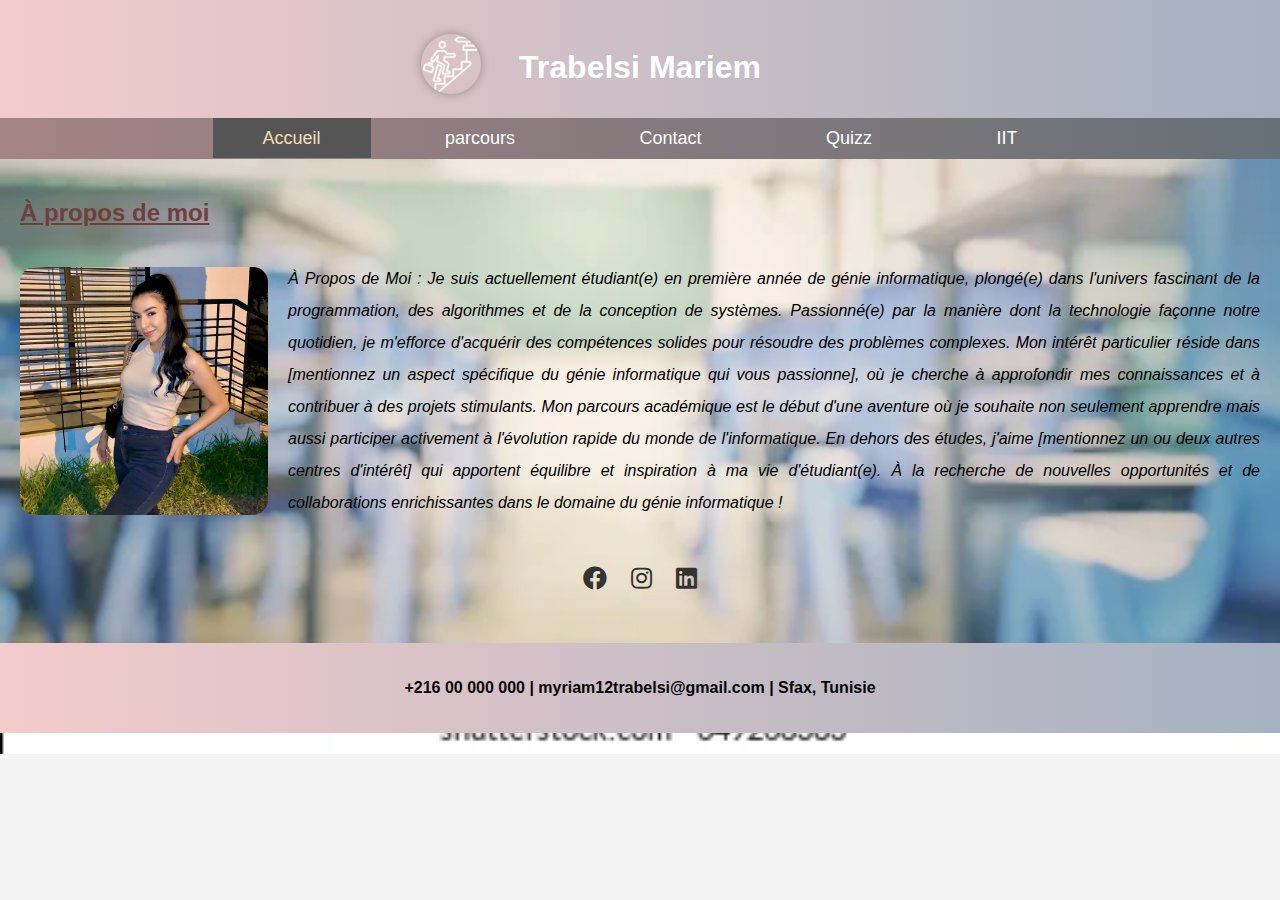
<file: index.html>
<!DOCTYPE html>
<html lang="fr">
<head>
    <meta charset="UTF-8">
    <meta name="viewport" content="width=device-width, initial-scale=1.0">
    <title>Accueil</title>
    <link rel="stylesheet" href="css/style.css">
    <link rel="stylesheet" href="https://cdnjs.cloudflare.com/ajax/libs/font-awesome/5.15.3/css/all.min.css">

</head>
<body>
    <header>
        <img src="images/parcours.png" alt="icone-parcours" id="img-parcours">
        <h1> Trabelsi Mariem</h1>

    </header>
    <nav>
        <a href="index.html" class="couleur">Accueil</a>
        <div class="dropdown-container">
            <a href="parcours.html" class="parcours-dropdown">parcours</a>
            <div class="dropdown-content">
                <a href="parcour-acedimique.html">parcours académique</a>
                <a href="campetance-info.html">compétences informatiques</a>
                <a href="stages.html">stages</a>
                <a href="matiere.html">matières</a>
                <a href="passion.html">passions</a>

            </div>
        </div>
        <a href="contact.html">Contact</a>
        <a href="quize.html">Quizz</a>
        <a href="iit.html">IIT</a>
    </nav>
    
    <section>
        <h2 class="h2acc">À propos de moi</h2>
        <div class="img_p">
        <img src="images/mariam.jpg" alt="mon propre image " id="img_acceuil">
        <p id="paragraphe_acc">À Propos de Moi :
            Je suis actuellement étudiant(e) en première année de génie informatique, plongé(e) dans l'univers fascinant de la programmation, des algorithmes et de la conception de systèmes. Passionné(e) par la manière dont la technologie façonne notre quotidien, je m'efforce d'acquérir des compétences solides pour résoudre des problèmes complexes. Mon intérêt particulier réside dans [mentionnez un aspect spécifique du génie informatique qui vous passionne], où je cherche à approfondir mes connaissances et à contribuer à des projets stimulants. Mon parcours académique est le début d'une aventure où je souhaite non seulement apprendre mais aussi participer activement à l'évolution rapide du monde de l'informatique. En dehors des études, j'aime [mentionnez un ou deux autres centres d'intérêt] qui apportent équilibre et inspiration à ma vie d'étudiant(e). À la recherche de nouvelles opportunités et de collaborations enrichissantes dans le domaine du génie informatique !</p>
        </div>
        <div class="social-icons">
            <a href="https://www.facebook.com/myriam.trabelsi.311/" target="_blank"><i class="fab fa-facebook"></i></a>            
            <a href="https://www.instagram.com/trabelsi_myriam/" target="_blank"><i class="fab fa-instagram"></i></a>
              
            <a href="https://fr.linkedin.com/" target="_blank"><i class="fab fa-linkedin"></i></a>
    </section>
</div>
</body>
<footer>
   
    <p>+216 00 000 000 | myriam12trabelsi@gmail.com | Sfax, Tunisie</p>
</footer>

</html>
</file>
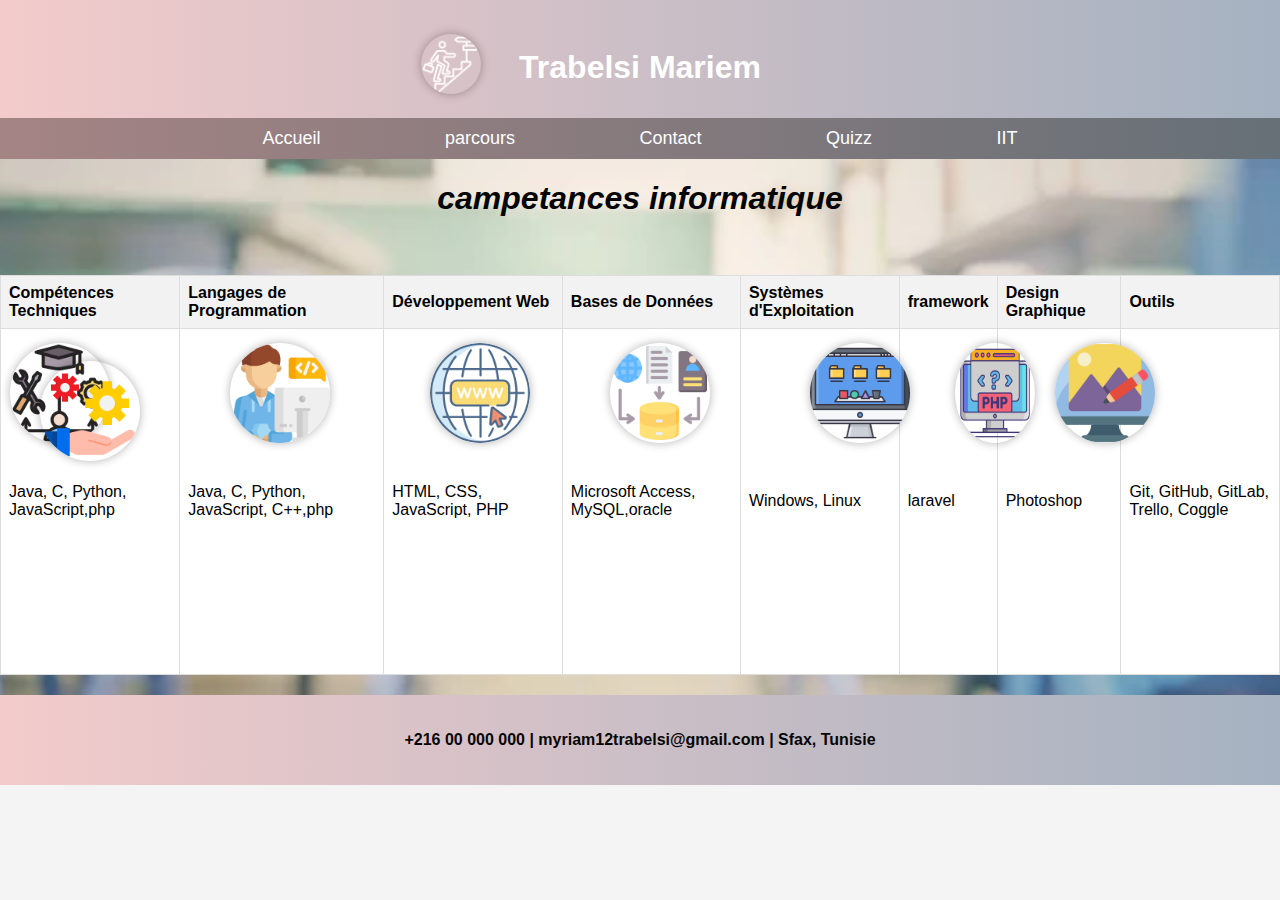
<file: campetance-info.html>
<!DOCTYPE html>
<html lang="fr">
<head>
    <meta charset="UTF-8">
    <meta name="viewport" content="width=device-width, initial-scale=1.0">
    <title>parcours academique</title>
    <link rel="stylesheet" href="css/style.css">
    <link rel="stylesheet" href="https://cdnjs.cloudflare.com/ajax/libs/font-awesome/5.15.3/css/all.min.css">

</head>
<body>
    <header>
        <img src="images/parcours.png" alt="icone-parcours" id="img-parcours">

        <h1> Trabelsi Mariem</h1>
    </header>
    <nav>
        <a href="index.html">Accueil</a>
        <div class="dropdown-container">
            <a href="parcours.html" class="parcours-dropdown" >parcours</a>
            <div class="dropdown-content">
                <a href="parcour-acedimique.html">parcours académique</a>
                <a href="campetance-info.html" class="couleur">compétences informatiques</a>
                <a href="stages.html">stages</a>
                <a href="matiere.html">matières</a>
                <a href="passion.html">passions</a>

            </div>
        </div>
      
        <a href="contact.html">Contact</a>
        <a href="quize.html">Quizz</a>
        <a href="iit.html">IIT</a>
    </nav>
    <h1 class="title">campetances informatique</h1>
  <table class="myTable">
    <thead>
      <tr>
        
        <th>Compétences Techniques</th>
        <th>Langages de Programmation</th>
        <th>Développement Web</th>
        <th>Bases de Données</th>
        <th>Systèmes d'Exploitation</th>
        <th>framework</th>
        <th>Design Graphique</th>
        <th>Outils</th>
      </tr>
    </thead>
    <tbody>
      <tr id="row1">
        
        <td><p calss="td-tech">Java, C, Python, JavaScript,php </p></td>
        <img src="images/technique.png" id="img-technique">
        <td>Java, C, Python, JavaScript, C++,php</td>
        <img src="images/programmeur.png" id="img-prog">
        <td>HTML, CSS, JavaScript, PHP</td>
        <img src="images/web.png" id="img-web">
        <td>Microsoft Access, MySQL,oracle</td>
        <img src="images/base.png" id="img-base">
        <td>Windows, Linux</td>
        <img src="images/systeme.png" id="img-systeme">
        <td>laravel</td>
        <img src="images/php.png" id="img-php">
        <td>Photoshop</td>
        <img src="images/photoshop.png" id="img-photoshop">
        <td>Git, GitHub, GitLab, Trello, Coggle</td>
        <img src="images/outils.png" id="img-outils">
      </tr>
      
      
    </tbody>
  </table>
</body>
<footer>
    <p>+216 00 000 000 | myriam12trabelsi@gmail.com | Sfax, Tunisie</p>
</footer>
</html>
</file>
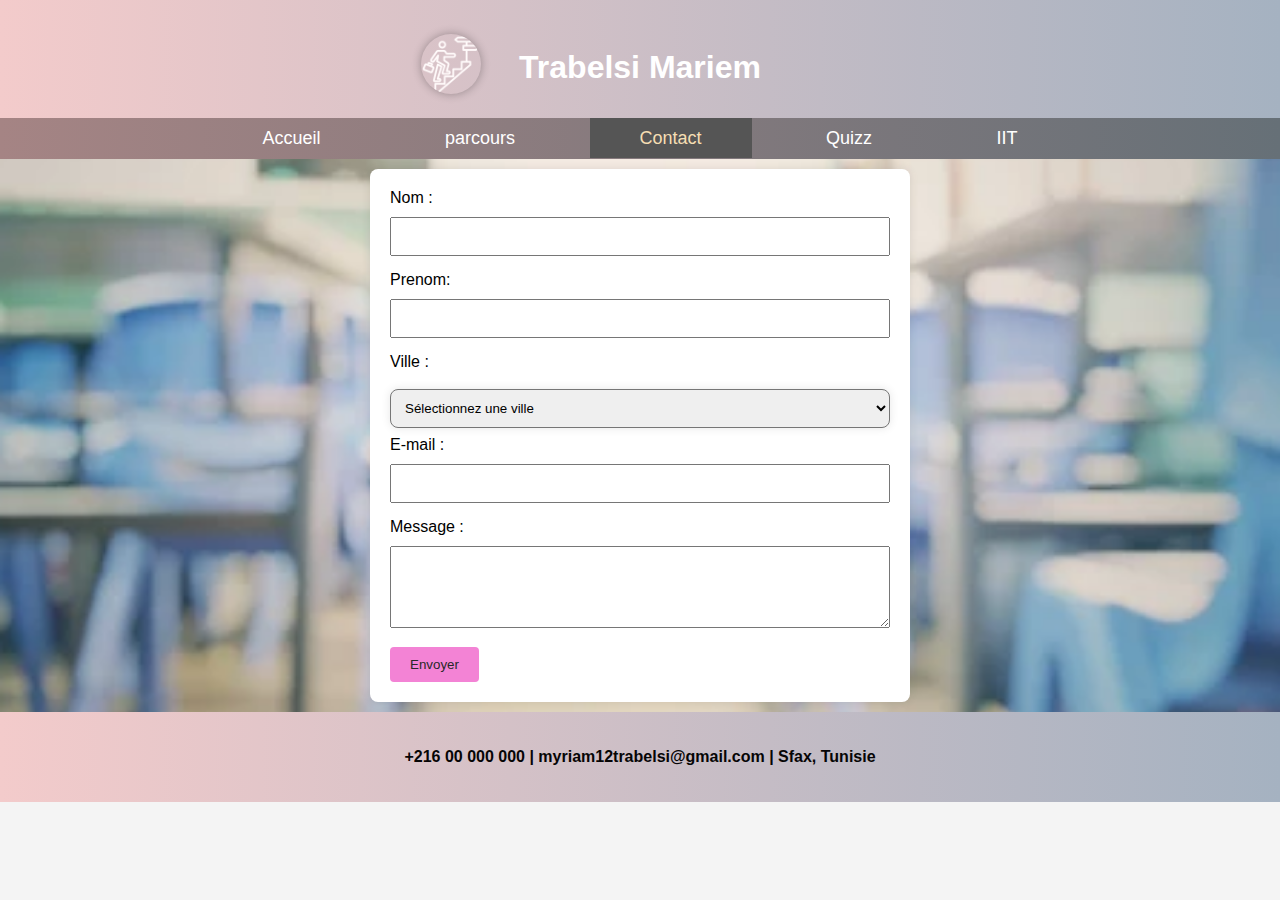
<file: contact.html>
<!DOCTYPE html>
<html lang="fr">
<head>
    <meta charset="UTF-8">
    <meta name="viewport" content="width=device-width, initial-scale=1.0">
    <title>Contactez-nous</title>
    <link rel="stylesheet" href="css/style.css">
    <style>
        
        form {
            max-width: 500px;
            margin: auto;
            margin-top: 10px;
            margin-bottom: 10px;
            background-color: #fff;
            padding: 20px;
            border-radius: 8px;
            box-shadow: 0 0 10px rgba(0, 0, 0, 0.1);
        }
        select {
    width: 100%;
    padding: 10px;
    margin: 8px 0;
    border-radius: 8px;
    box-shadow: 0 0 10px rgba(0, 0, 0, 0.1);

}


select option {
    padding: 10px;
}


        label {
            display: block;
            margin-bottom: 10px;
            font-size: 16px;
        }

        input, textarea {
            width: 100%;
            padding: 10px;
            margin-bottom: 15px;
            box-sizing: border-box;
        }

       #button-contact {
            background-color: #f383d5;
            color: #282828;
            border: none;
            padding: 10px 20px;
            border-radius: 4px;
            cursor: pointer;
        }

        #button-contact:hover {
            background-color: #b3b3b3;
        }
    </style>
</head>
<body>
    <header>
        <img src="images/parcours.png" alt="icone-parcours" id="img-parcours">
        <h1> Trabelsi Mariem</h1>
    </header>
    <nav>
        <a href="index.html">Accueil</a>
        <div class="dropdown-container">
            <a href="parcours.html" class="parcours-dropdown">parcours</a>
            <div class="dropdown-content">
                <a href="parcour-acedimique.html">parcours académique</a>
                <a href="campetance-info.html">compétences informatiques</a>
                <a href="stages.html">stages</a>
                <a href="matiere.html">matières</a>
                <a href="passion.html">passions</a>

            </div>
        </div>
      
        <a href="contact.html" class="couleur">Contact</a>
        <a href="quize.html">Quizz</a>
        <a href="iit.html">IIT</a>
    </nav>
    
    <form action="#" method="post" class="formulaire">
        <label for="name">Nom :</label>
        <input type="text" id="name" name="name" required>
        <label for="prenom">Prenom:</label>
        <input type="text" id="prenom" name="prenom" required>
        <label for="city">Ville :</label>
    <select id="city" name="city" required>
        <option value="" disabled selected>Sélectionnez une ville</option>
        <option value="tunis">Tunis</option>
        <option value="sfax">Sfax</option>
        <option value="sousse">Sousse</option>
   
    </select>

        <label for="email">E-mail :</label>
        <input type="email" id="email" name="email" required>

        <label for="message">Message :</label>
        <textarea id="message" name="message" rows="4" required></textarea>

        <button id ="button-contact"type="submit">Envoyer</button>
    </form>

</body>
<footer>
    <p>+216 00 000 000 | myriam12trabelsi@gmail.com | Sfax, Tunisie</p>
</footer>
</html>
</file>
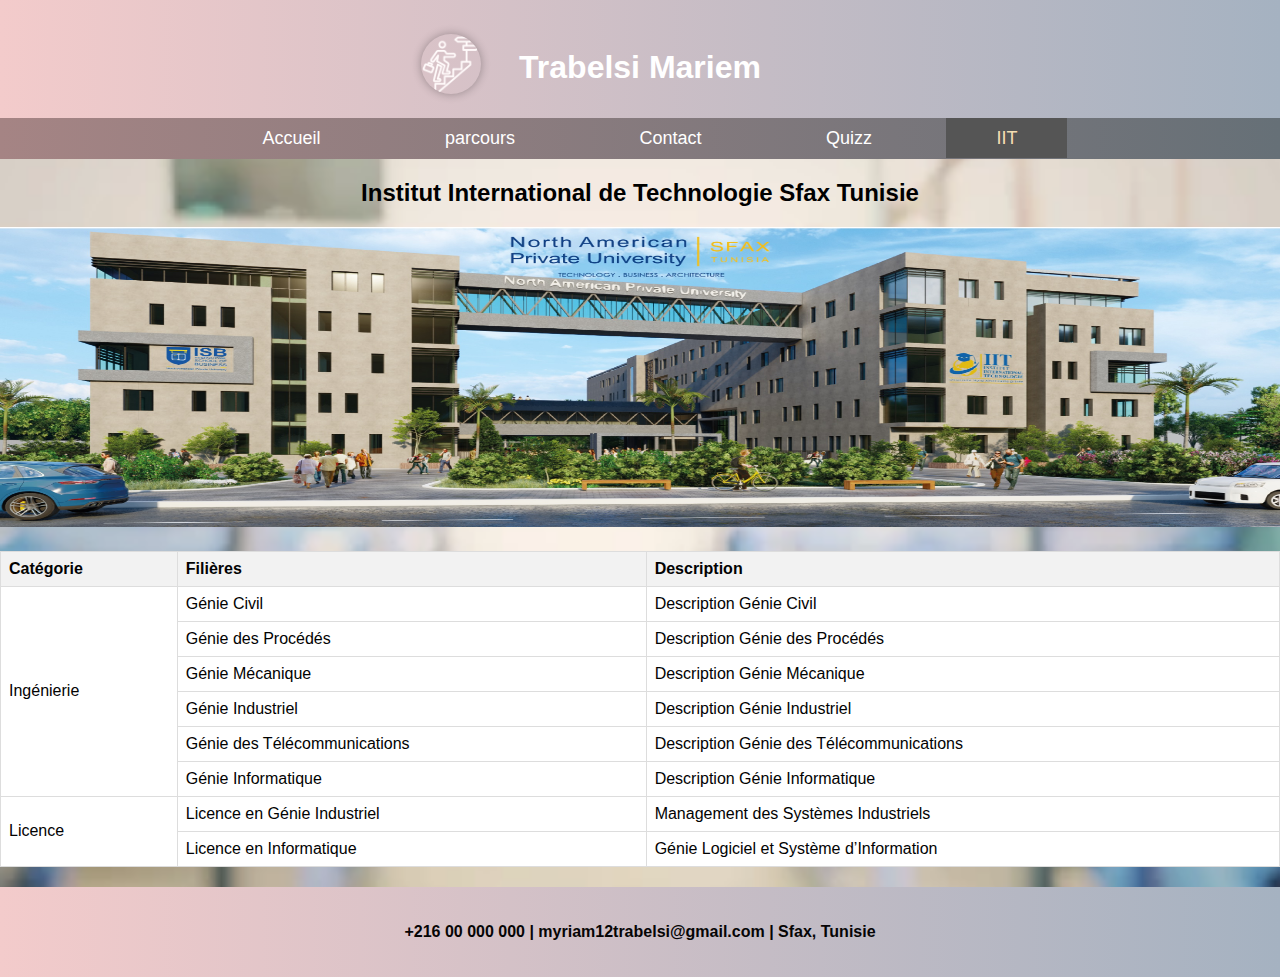
<file: iit.html>
<!DOCTYPE html>
<html lang="fr">
<head>
    <meta charset="UTF-8">
    <meta name="viewport" content="width=device-width, initial-scale=1.0">
    <title>Accueil</title>
    <link rel="stylesheet" href="css/style.css">
    <link rel="stylesheet" href="https://cdnjs.cloudflare.com/ajax/libs/font-awesome/5.15.3/css/all.min.css">

</head>
<body>
    <header>
        <img src="images/parcours.png" alt="icone-parcours" id="img-parcours">
        <h1> Trabelsi Mariem</h1>

    </header>
    <nav>
        <a href="index.html" >Accueil</a>
        <div class="dropdown-container">
            <a href="parcours.html" class="parcours-dropdown">parcours</a>
            <div class="dropdown-content">
                <a href="parcour-acedimique.html">parcours académique</a>
                <a href="campetance-info.html">compétences informatiques</a>
                <a href="stages.html">stages</a>
                <a href="matiere.html">matières</a>
                <a href="passion.html">passions</a>

            </div>
        </div>
        
        <a href="contact.html">Contact</a>
        <a href="quize.html">Quizz</a>
        <a href="iit.html"class="couleur">IIT</a>
    </nav>
    
    <div>
        <h2 class="h2-iit">Institut International de Technologie Sfax Tunisie</h2>
        <img src="images/iit.jpg" alt="iit sfax" id="img-iit">

    </div>
    <div >    <table class="tab-iit">
        <thead>
            <tr class="tr-iit">
                <th class="th-iit">Catégorie</th>
                <th class="th-iit">Filières</th>
                <th class="th-iit">Description</th>
            </tr>
        </thead>
        <tbody>
            <tr class="tr-iit">
                <td rowspan="6" class="td-iit">Ingénierie</td>
                <td     class="td-iit">Génie Civil</td>
                <td    class="td-iit">Description Génie Civil</td>
            </tr>
            <tr>
                <td   class="td-iit">Génie des Procédés</td>
                <td   class="td-iit">Description Génie des Procédés</td>
            </tr>
            <tr>
                <td  class="td-iit">Génie Mécanique</td>
                <td  class="td-iit">Description Génie Mécanique</td>
            </tr>
            <tr>
                <td  class="td-iit">Génie Industriel</td>
                <td class="td-iit">Description Génie Industriel</td>
            </tr>
            <tr>
                <td class="td-iit">Génie des Télécommunications</td>
                <td class="td-iit">Description Génie des Télécommunications</td>
            </tr>
            <tr>
                <td class="td-iit">Génie Informatique</td>
                <td class="td-iit">Description Génie Informatique</td>
            </tr>
            <tr>
                <td class="td-iit" rowspan="3">Licence</td>
                <td class="td-iit">Licence en Génie Industriel</td>
                <td class="td-iit">Management des Systèmes Industriels</td>
            </tr>
            <tr>
                <td class="td-iit">Licence en Informatique</td>
                <td class="td-iit">Génie Logiciel et Système d’Information</td>
            </tr>
        </tbody>
    </table></div>
</body>
<footer>
    <p>+216 00 000 000 | myriam12trabelsi@gmail.com | Sfax, Tunisie</p>
</footer>

</html>
</file>
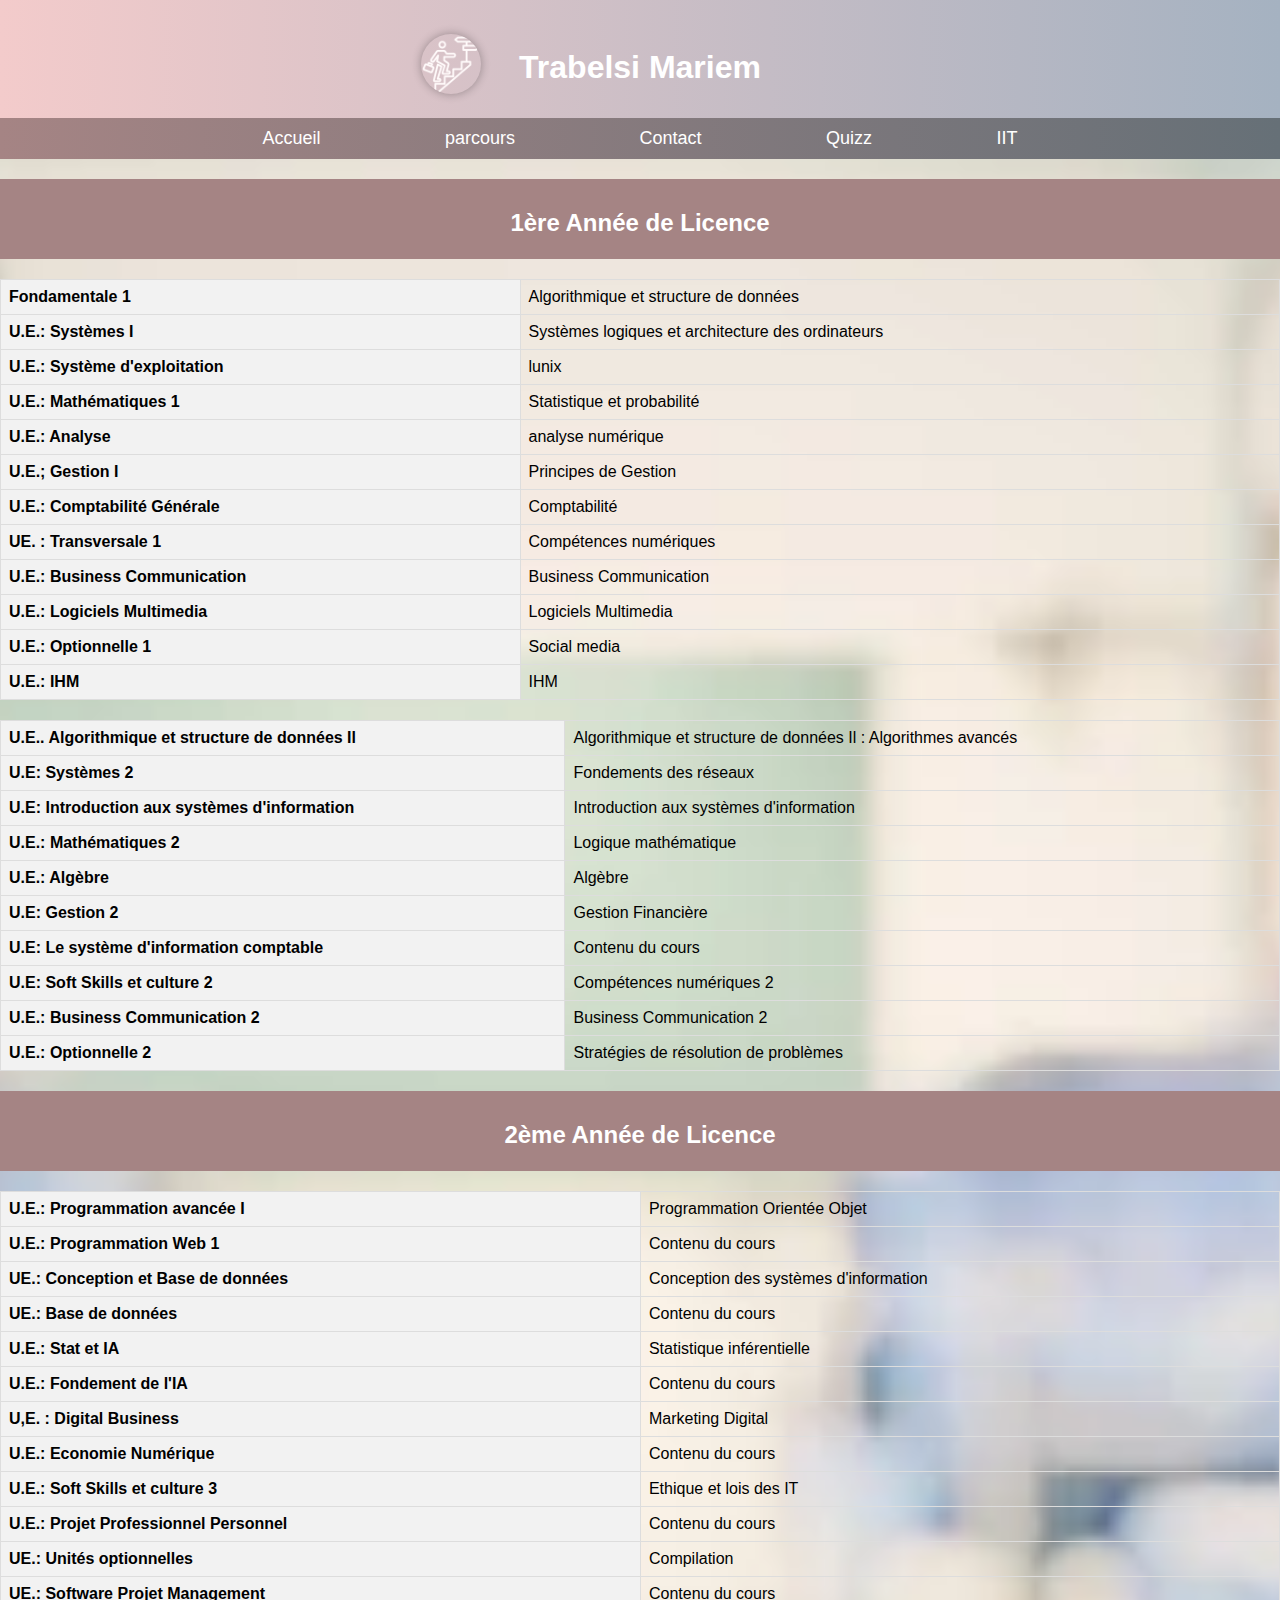
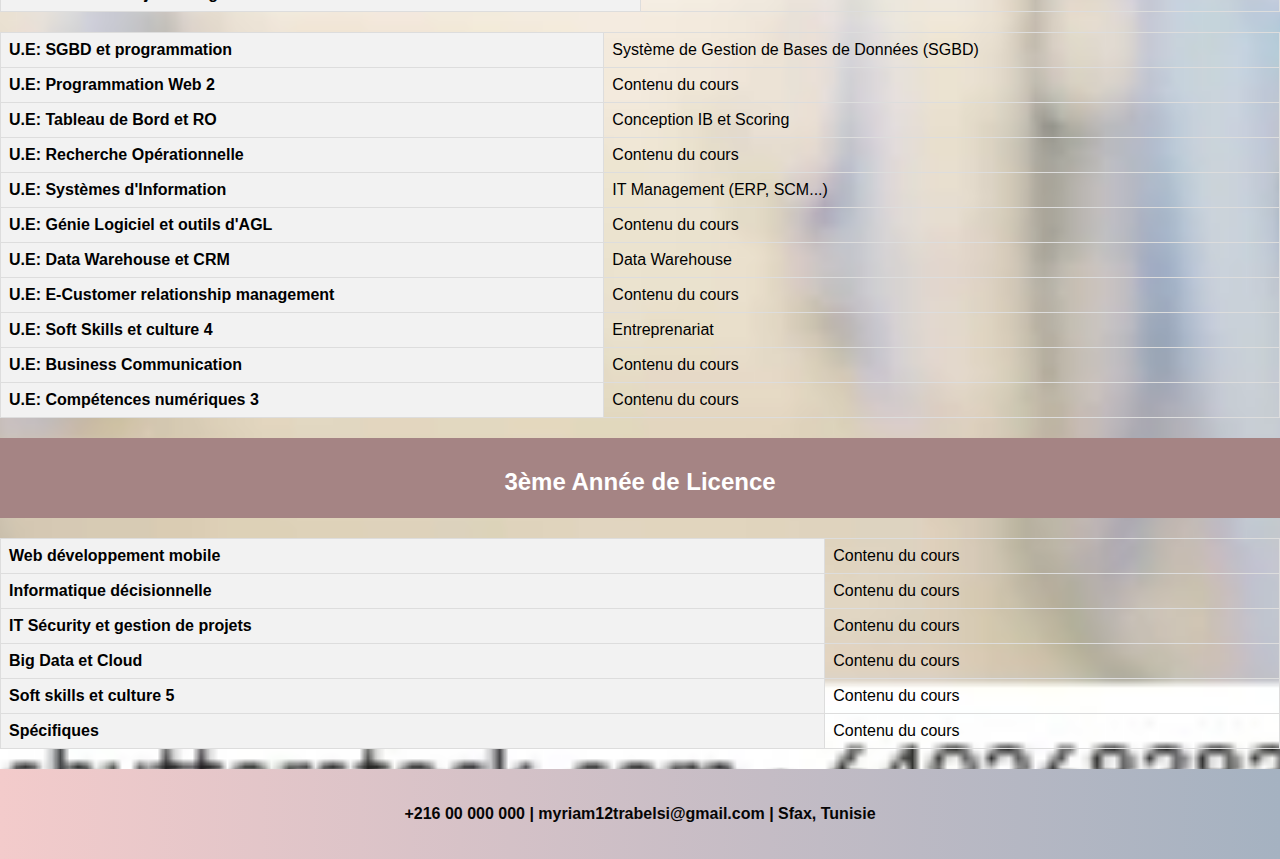
<file: matiere.html>
<!DOCTYPE html>
<html lang="fr">
<head>
    <meta charset="UTF-8">
    <meta name="viewport" content="width=device-width, initial-scale=1.0">
    <title>Quizz sur la Programmation</title>
    <link rel="stylesheet" href="css/style.css">
    <style>
       
      </style>
</head>
<body >
    <header>
        <img src="images/parcours.png" alt="icone-parcours" id="img-parcours">
        <h1> Trabelsi Mariem</h1>
    </header>
    <nav>
        <a href="index.html" >Accueil</a>
        <div class="dropdown-container">
            <a href="parcours.html" class="parcours-dropdown">parcours</a>
            <div class="dropdown-content">
                <a href="parcour-acedimique.html">parcours académique</a>
                <a href="campetance-info.html">compétences informatiques</a>
                <a href="stages.html">stages</a>
                <a href="matiere.html" class="couleur">matières</a>
                <a href="passion.html">passions</a>

            </div>
        </div>
        <a href="contact.html">Contact</a>
        <a href="quize.html">Quizz</a>
        <a href="iit.html">IIT</a>
    </nav>
    <h2 class="h2-matiere">1ère Année de Licence</h2>

  <table>
    <tr>
      <th>Fondamentale 1</th>
      <td>Algorithmique et structure de données</td>
    </tr>
    <tr>
      <th>U.E.: Systèmes I</th>
      <td>Systèmes logiques et architecture des ordinateurs</td>
    </tr>
    <tr>
      <th>U.E.: Système d'exploitation</th>
      <td>lunix</td>
    </tr>
    <tr>
      <th>U.E.: Mathématiques 1</th>
      <td>Statistique et probabilité</td>
    </tr>
    <tr>
      <th>U.E.: Analyse</th>
      <td>analyse numérique </td>
    </tr>
    <tr>
      <th>U.E.; Gestion I</th>
      <td>Principes de Gestion</td>
    </tr>
    <tr>
      <th>U.E.: Comptabilité Générale</th>
      <td>Comptabilité</td>
    </tr>
    <tr>
      <th>UE. : Transversale 1</th>
      <td>Compétences numériques</td>
    </tr>
    <tr>
      <th>U.E.: Business Communication</th>
      <td>Business Communication</td>
    </tr>
    <tr>
      <th>U.E.: Logiciels Multimedia</th>
      <td>Logiciels Multimedia</td>
    </tr>
    <tr>
      <th>U.E.: Optionnelle 1</th>
      <td>Social media</td>
    </tr>
    <tr>
      <th>U.E.: IHM</th>
      <td>IHM</td>
    </tr>
  </table>

  <table>
    <tr>
      <th>U.E.. Algorithmique et structure de données Il</th>
      <td>Algorithmique et structure de données Il : Algorithmes avancés</td>
    </tr>
    <tr>
      <th>U.E: Systèmes 2</th>
      <td>Fondements des réseaux</td>
    </tr>
    <tr>
      <th>U.E: Introduction aux systèmes d'information</th>
      <td>Introduction aux systèmes d'information</td>
    </tr>
    <tr>
      <th>U.E.: Mathématiques 2</th>
      <td>Logique mathématique</td>
    </tr>
    <tr>
      <th>U.E.: Algèbre</th>
      <td>Algèbre</td>
    </tr>
    <tr>
      <th>U.E: Gestion 2</th>
      <td>Gestion Financière</td>
    </tr>
    <tr>
      <th>U.E: Le système d'information comptable</th>
      <td>Contenu du cours</td>
    </tr>
    <tr>
      <th>U.E: Soft Skills et culture 2</th>
      <td>Compétences numériques 2</td>
    </tr>
    <tr>
      <th>U.E.: Business Communication 2</th>
      <td>Business Communication 2</td>
    </tr>
    <tr>
      <th>U.E.: Optionnelle 2</th>
      <td>Stratégies de résolution de problèmes</td>
    </tr>
  </table>
  
  <h2 class="h2-matiere">2ème Année de Licence</h2>

  <table>
    <tr>
      <th>U.E.: Programmation avancée I</th>
      <td>Programmation Orientée Objet</td>
    </tr>
    <tr>
      <th>U.E.: Programmation Web 1</th>
      <td>Contenu du cours</td>
    </tr>
    <tr>
      <th>UE.: Conception et Base de données</th>
      <td>Conception des systèmes d'information</td>
    </tr>
    <tr>
      <th>UE.: Base de données</th>
      <td>Contenu du cours</td>
    </tr>
    <tr>
      <th>U.E.: Stat et IA</th>
      <td>Statistique inférentielle</td>
    </tr>
    <tr>
      <th>U.E.: Fondement de l'IA</th>
      <td>Contenu du cours</td>
    </tr>
    <tr>
      <th>U,E. : Digital Business</th>
      <td>Marketing Digital</td>
    </tr>
    <tr>
      <th>U.E.: Economie Numérique</th>
      <td>Contenu du cours</td>
    </tr>
    <tr>
      <th>U.E.: Soft Skills et culture 3</th>
      <td>Ethique et lois des IT</td>
    </tr>
    <tr>
      <th>U.E.: Projet Professionnel Personnel</th>
      <td>Contenu du cours</td>
    </tr>
    <tr>
      <th>UE.: Unités optionnelles</th>
      <td>Compilation</td>
    </tr>
    <tr>
      <th>UE.: Software Projet Management</th>
      <td>Contenu du cours</td>
    </tr>
  </table>

  <table>
    <tr>
      <th>U.E: SGBD et programmation</th>
      <td>Système de Gestion de Bases de Données (SGBD)</td>
    </tr>
    <tr>
      <th>U.E: Programmation Web 2</th>
      <td>Contenu du cours</td>
    </tr>
    <tr>
      <th>U.E: Tableau de Bord et RO</th>
      <td>Conception IB et Scoring</td>
    </tr>
    <tr>
      <th>U.E: Recherche Opérationnelle</th>
      <td>Contenu du cours</td>
    </tr>
    <tr>
      <th>U.E: Systèmes d'Information</th>
      <td>IT Management (ERP, SCM...)</td>
    </tr>
    <tr>
      <th>U.E: Génie Logiciel et outils d'AGL</th>
      <td>Contenu du cours</td>
    </tr>
    <tr>
      <th>U.E: Data Warehouse et CRM</th>
      <td>Data Warehouse</td>
    </tr>
    <tr>
      <th>U.E: E-Customer relationship management</th>
      <td>Contenu du cours</td>
    </tr>
    <tr>
      <th>U.E: Soft Skills et culture 4</th>
      <td>Entreprenariat</td>
    </tr>
    <tr>
      <th>U.E: Business Communication</th>
      <td>Contenu du cours</td>
    </tr>
    <tr>
      <th>U.E: Compétences numériques 3</th>
      <td>Contenu du cours</td>
    </tr>
  </table>
  <h2 class="h2-matiere">3ème Année de Licence</h2>

  <table>
    <tr>
      <th>Web développement mobile</th>
      <td>Contenu du cours</td>
    </tr>
    <tr>
      <th>Informatique décisionnelle</th>
      <td>Contenu du cours</td>
    </tr>
    <tr>
      <th>IT Sécurity et gestion de projets</th>
      <td>Contenu du cours</td>
    </tr>
    <tr>
      <th>Big Data et Cloud</th>
      <td>Contenu du cours</td>
    </tr>
    <tr>
      <th>Soft skills et culture 5</th>
      <td>Contenu du cours</td>
    </tr>
    <tr>
      <th>Spécifiques</th>
      <td>Contenu du cours</td>
    </tr>
    <!-- Ajoutez d'autres lignes selon votre programme -->
  </table>
</body>
<footer>
    <p>+216 00 000 000 | myriam12trabelsi@gmail.com | Sfax, Tunisie</p>
</footer>
</html>
</file>
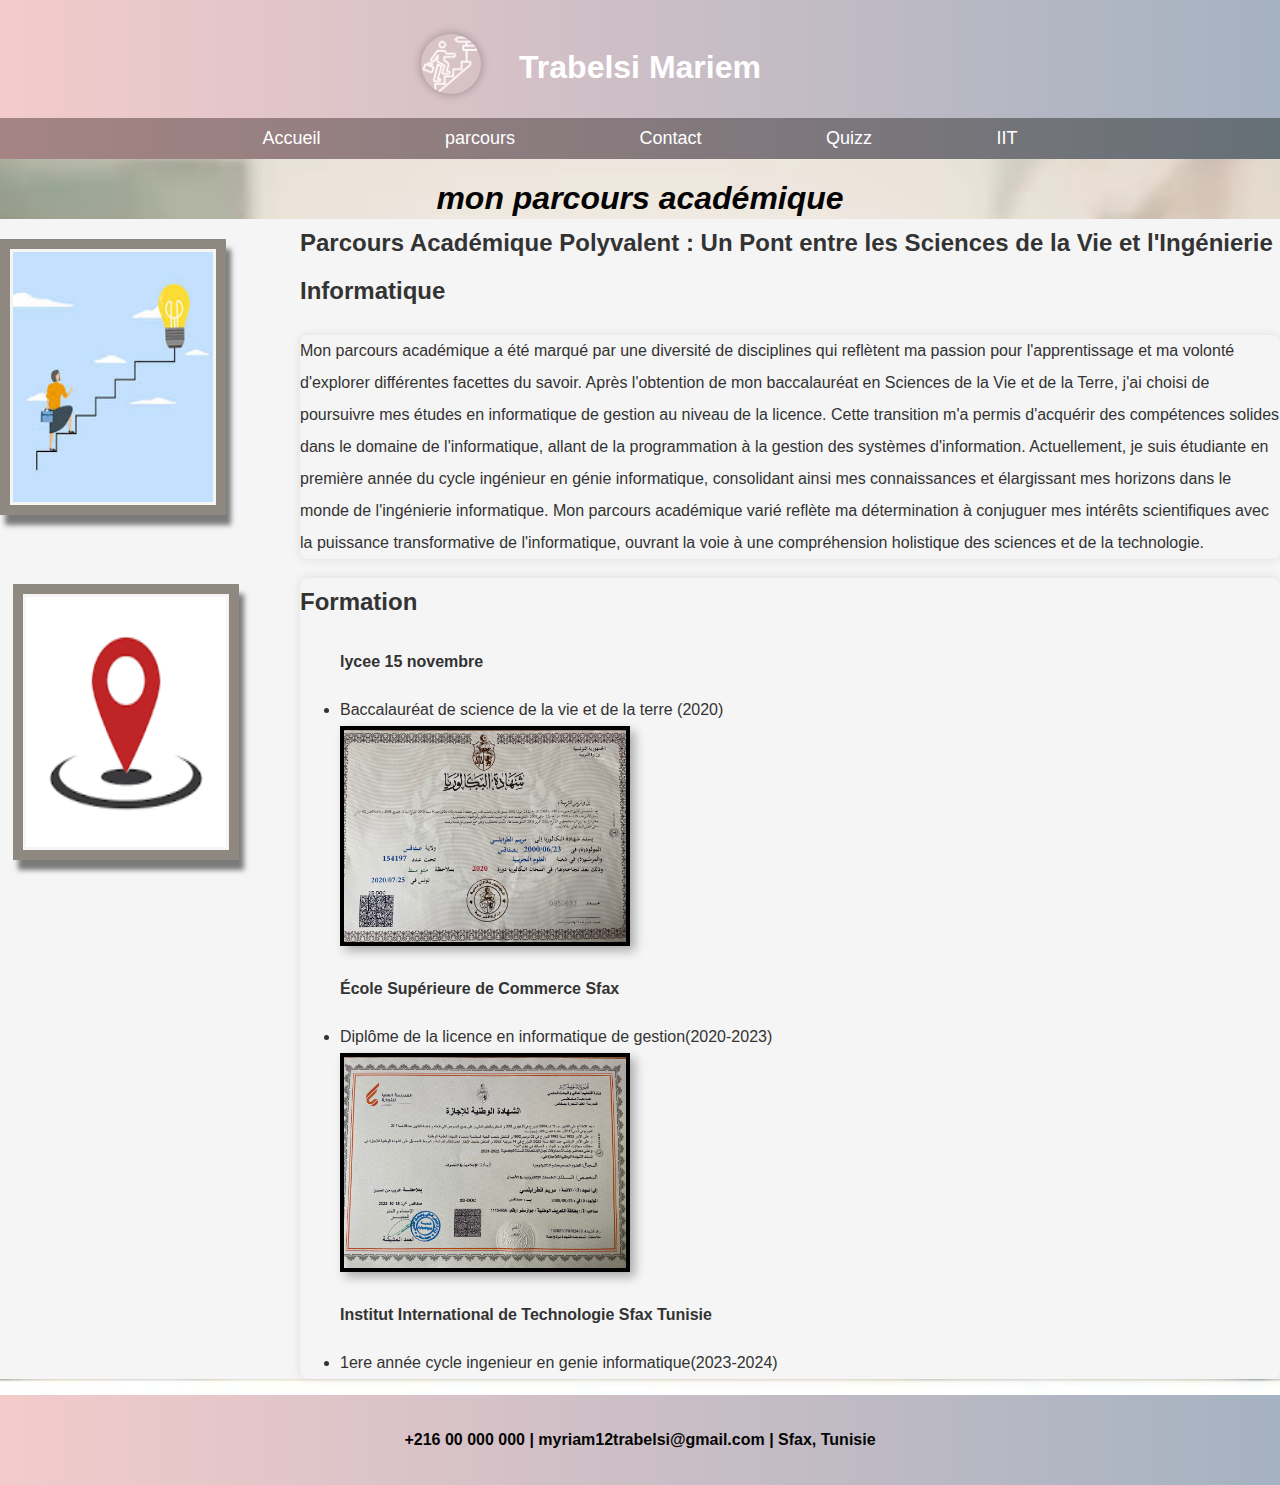
<file: parcour-acedimique.html>
<!DOCTYPE html>
<html lang="fr">
<head>
    <meta charset="UTF-8">
    <meta name="viewport" content="width=device-width, initial-scale=1.0">
    <title>parcours academique</title>
    <link rel="stylesheet" href="css/style.css">
    <link rel="stylesheet" href="https://cdnjs.cloudflare.com/ajax/libs/font-awesome/5.15.3/css/all.min.css">

</head>
<body>
    <header>
        <img src="images/parcours.png" alt="icone-parcours" id="img-parcours">

        <h1 > Trabelsi Mariem</h1>
    </header>
    <nav>
        <a href="index.html">Accueil</a>
        <div class="dropdown-container">
            <a href="parcours.html" class="parcours-dropdown">parcours</a>
            <div class="dropdown-content">
                <a href="parcour-acedimique.html" class="couleur">parcours académique</a>
                <a href="campetance-info.html">compétences informatiques</a>
                <a href="stages.html">stages</a>
                <a href="matiere.html">matières</a>
                <a href="passion.html">passions</a>

            </div>
        </div>
      
        <a href="contact.html">Contact</a>
        <a href="quize.html">Quizz</a>
        <a href="iit.html">IIT</a>
    </nav>
    
    

        <h1 class="title">mon parcours académique </h1>
        
        <img class="profile-image" src="images/academique.jpeg" alt="Image de profil de Trabelsi Mariem">
        <img id="img-academique" src="images/lieux.png" alt="Image de profil de Trabelsi Mariem">
          <div class="tous"> 
            <h2>Parcours Académique Polyvalent : Un Pont entre les Sciences de la Vie et l'Ingénierie Informatique</h2>
              <p id="parag-parcours">Mon parcours académique a été marqué par une diversité de disciplines qui reflètent ma passion pour l'apprentissage et ma volonté d'explorer différentes facettes du savoir. Après l'obtention de mon baccalauréat en Sciences de la Vie et de la Terre, j'ai choisi de poursuivre mes études en informatique de gestion au niveau de la licence. Cette transition m'a permis d'acquérir des compétences solides dans le domaine de l'informatique, allant de la programmation à la gestion des systèmes d'information. Actuellement, je suis étudiante en première année du cycle ingénieur en génie informatique, consolidant ainsi mes connaissances et élargissant mes horizons dans le monde de l'ingénierie informatique. Mon parcours académique varié reflète ma détermination à conjuguer mes intérêts scientifiques avec la puissance transformative de l'informatique, ouvrant la voie à une compréhension holistique des sciences et de la technologie.
        </p>
    <div class="education">
        <h2>Formation</h2>
        
        <ul>
            <p><strong>lycee 15 novembre</strong></p>
            <li>Baccalauréat de science de la vie et de la terre (2020)</li>
            <img src="images/bac.jpg"id="img-bac" alt="diplome bac ">
            <p><strong>École Supérieure de Commerce Sfax</strong></p>
            <li>Diplôme de la licence en informatique de gestion(2020-2023)</li>
             <img src="images/fac.jpg"id="img-fac" alt="diplome faculté">
            <p><strong>Institut International de Technologie Sfax Tunisie</strong></p>
            <li>1ere année cycle ingenieur en genie informatique(2023-2024)</li>
            
        </ul>
    </div>

</div></body>
<footer>
    <p>+216 00 000 000 | myriam12trabelsi@gmail.com | Sfax, Tunisie</p>
</footer>
</html>
</file>
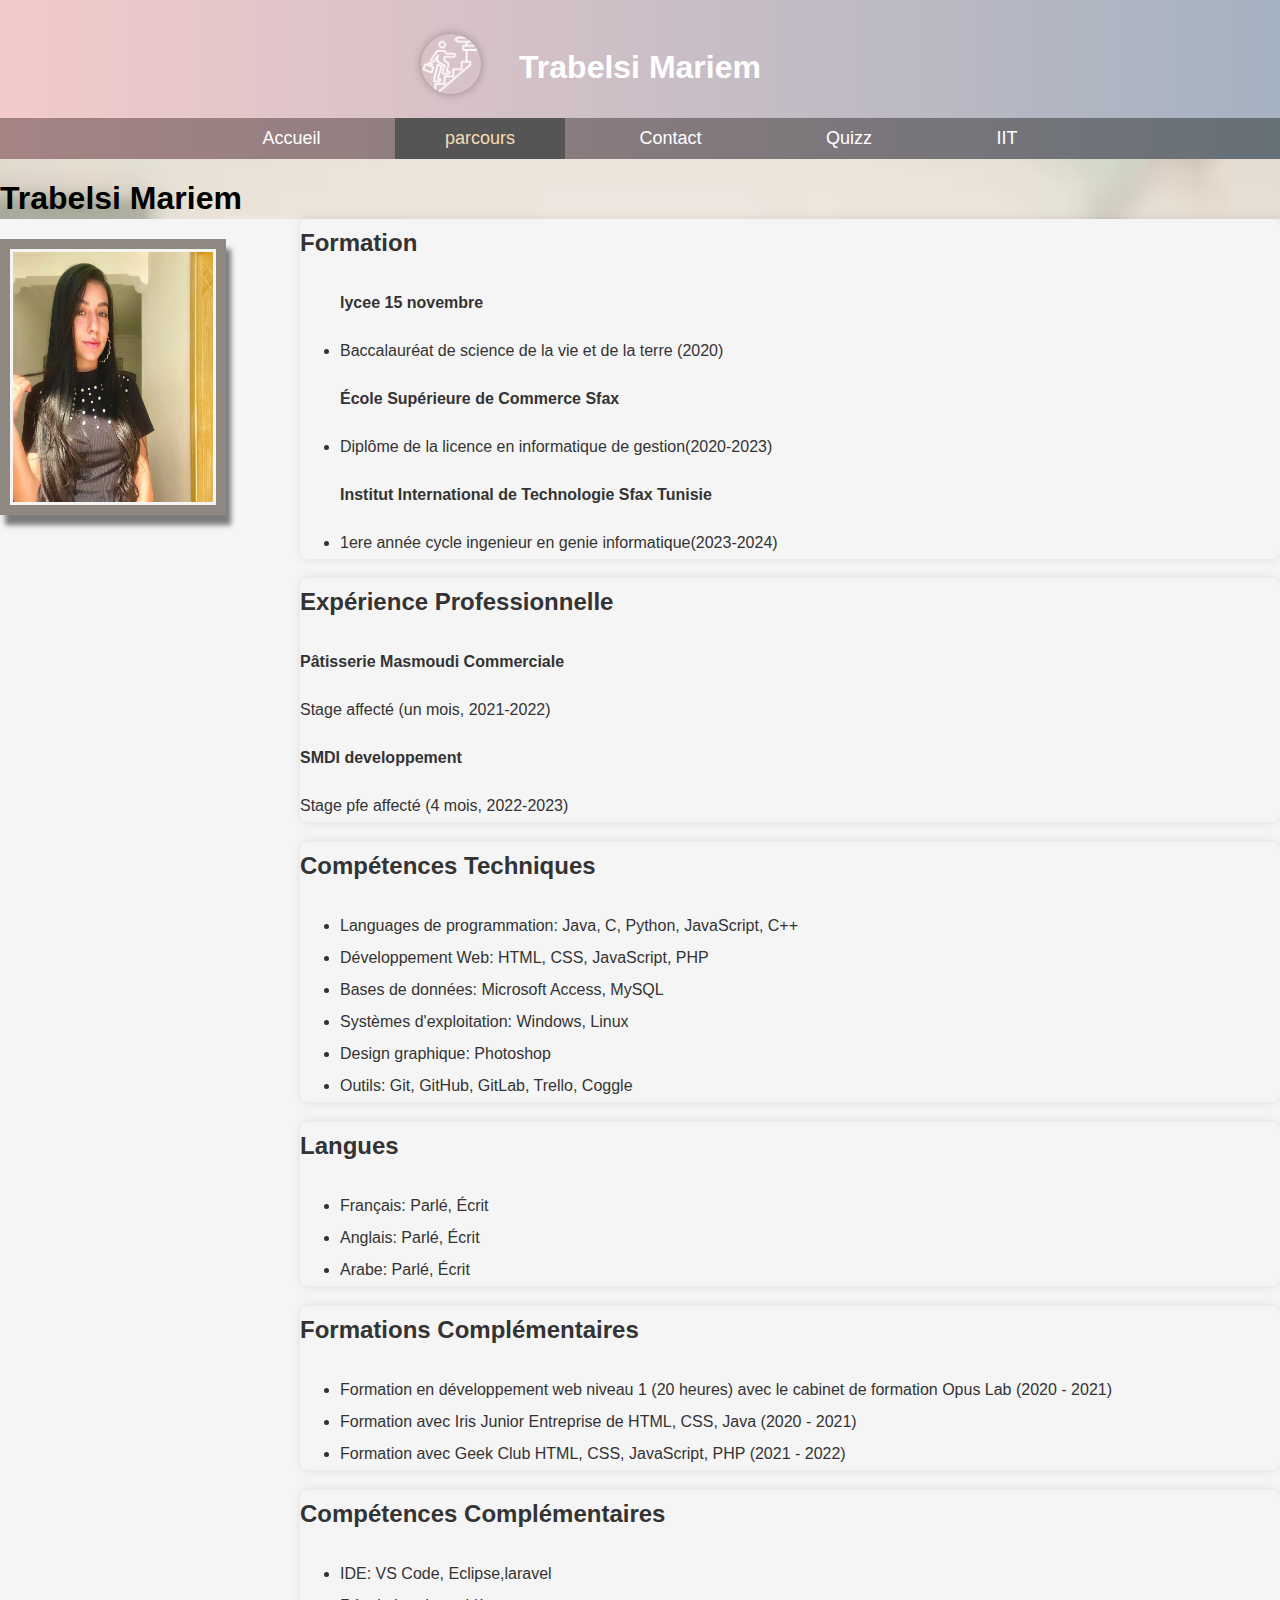
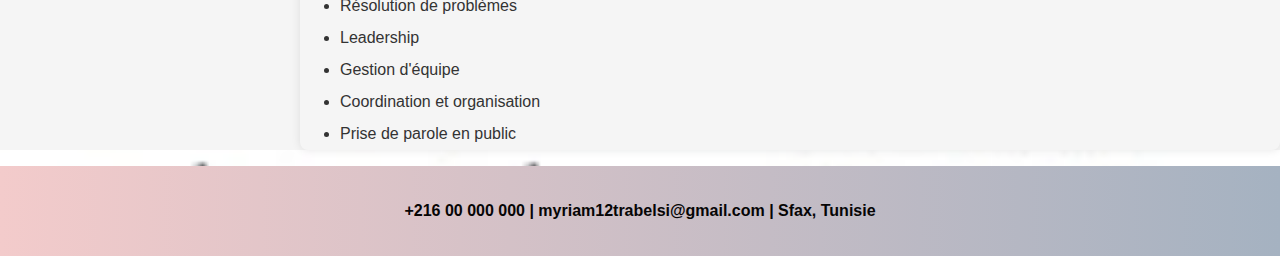
<file: parcours.html>
<!DOCTYPE html>
<html lang="fr">
<head>
    <meta charset="UTF-8">
    <meta name="viewport" content="width=device-width, initial-scale=1.0">
    <title>parcours</title>
    <link rel="stylesheet" href="css/style.css">
    <link rel="stylesheet" href="https://cdnjs.cloudflare.com/ajax/libs/font-awesome/5.15.3/css/all.min.css">

</head>
<body>
    <header>
        <img src="images/parcours.png" alt="icone-parcours" id="img-parcours">

        <h1> Trabelsi Mariem</h1>
    </header>
    <nav>
        <a href="index.html">Accueil</a>
        <div class="dropdown-container" >
            <a href="parcours.html" class="parcours-dropdown"id="couleur">parcours</a>
            <div class="dropdown-content">
                <a href="parcour-acedimique.html">parcours académique</a>
                <a href="campetance-info.html">compétences informatiques</a>
                <a href="stages.html">stages</a>
                <a href="matiere.html">matières</a>
                <a href="passion.html">passions</a>

            </div>
        </div>
      
        <a href="contact.html">Contact</a>
        <a href="quize.html">Quizz</a>
        <a href="iit.html">IIT</a>
    </nav>
    
    

        <h1 id="title">Trabelsi Mariem</h1>
        <img class="profile-image" src="images/mariem.jpg" alt="Image de profil de Trabelsi Mariem">
          <div class="tous">
          
           
        
    <div class="education">
        <h2>Formation</h2>
        
        <ul>
            <p><strong>lycee 15 novembre</strong></p>
            <li>Baccalauréat de science de la vie et de la terre (2020)</li>
            <p><strong>École Supérieure de Commerce Sfax</strong></p>
            <li>Diplôme de la licence en informatique de gestion(2020-2023)</li>
            <p><strong>Institut International de Technologie Sfax Tunisie</strong></p>
            <li>1ere année cycle ingenieur en genie informatique(2023-2024)</li>
            
        </ul>
    </div>
    <div class="experience">

        <h2>Expérience Professionnelle</h2>
        <p><strong>Pâtisserie Masmoudi Commerciale</strong></p>
        <p>Stage affecté (un mois, 2021-2022)</p>
        <p><strong>SMDI developpement </strong></p>
        <p>Stage pfe affecté (4 mois, 2022-2023)</p>
    </div>
    <div class="Competences1">

        <h2>Compétences Techniques</h2>
        <ul>
            <li>Languages de programmation: Java, C, Python, JavaScript, C++</li>
            <li>Développement Web: HTML, CSS, JavaScript, PHP</li>
            <li>Bases de données: Microsoft Access, MySQL</li>
            <li>Systèmes d'exploitation: Windows, Linux</li>
            <li>Design graphique: Photoshop</li>
            <li>Outils: Git, GitHub, GitLab, Trello, Coggle</li>
        </ul>
    </div>
    <div class="lang">
        <h2>Langues</h2>
        <ul>
            <li>Français: Parlé, Écrit</li>
            <li>Anglais: Parlé, Écrit</li>
            <li>Arabe: Parlé, Écrit</li>
        </ul>
    </div>
    <div class="formation">
        <h2>Formations Complémentaires</h2>
        <ul>
            <li>Formation en développement web niveau 1 (20 heures) avec le cabinet de formation Opus Lab (2020 - 2021)</li>
            <li>Formation avec Iris Junior Entreprise de HTML, CSS, Java (2020 - 2021)</li>
            <li>Formation avec Geek Club HTML, CSS, JavaScript, PHP (2021 - 2022)</li>
        </ul>
    </div>
    <div class="Competences2">
        <h2>Compétences Complémentaires</h2>
        <ul>
            <li>IDE: VS Code, Eclipse,laravel </li>
            <li>Résolution de problèmes</li>
            <li>Leadership</li>
            <li>Gestion d'équipe</li>
            <li>Coordination et organisation</li>
            <li>Prise de parole en public</li>
        </ul>
    </div>
   </div>
</body>
<footer>
    <p>+216 00 000 000 | myriam12trabelsi@gmail.com | Sfax, Tunisie</p>
</footer>
</html>
</file>
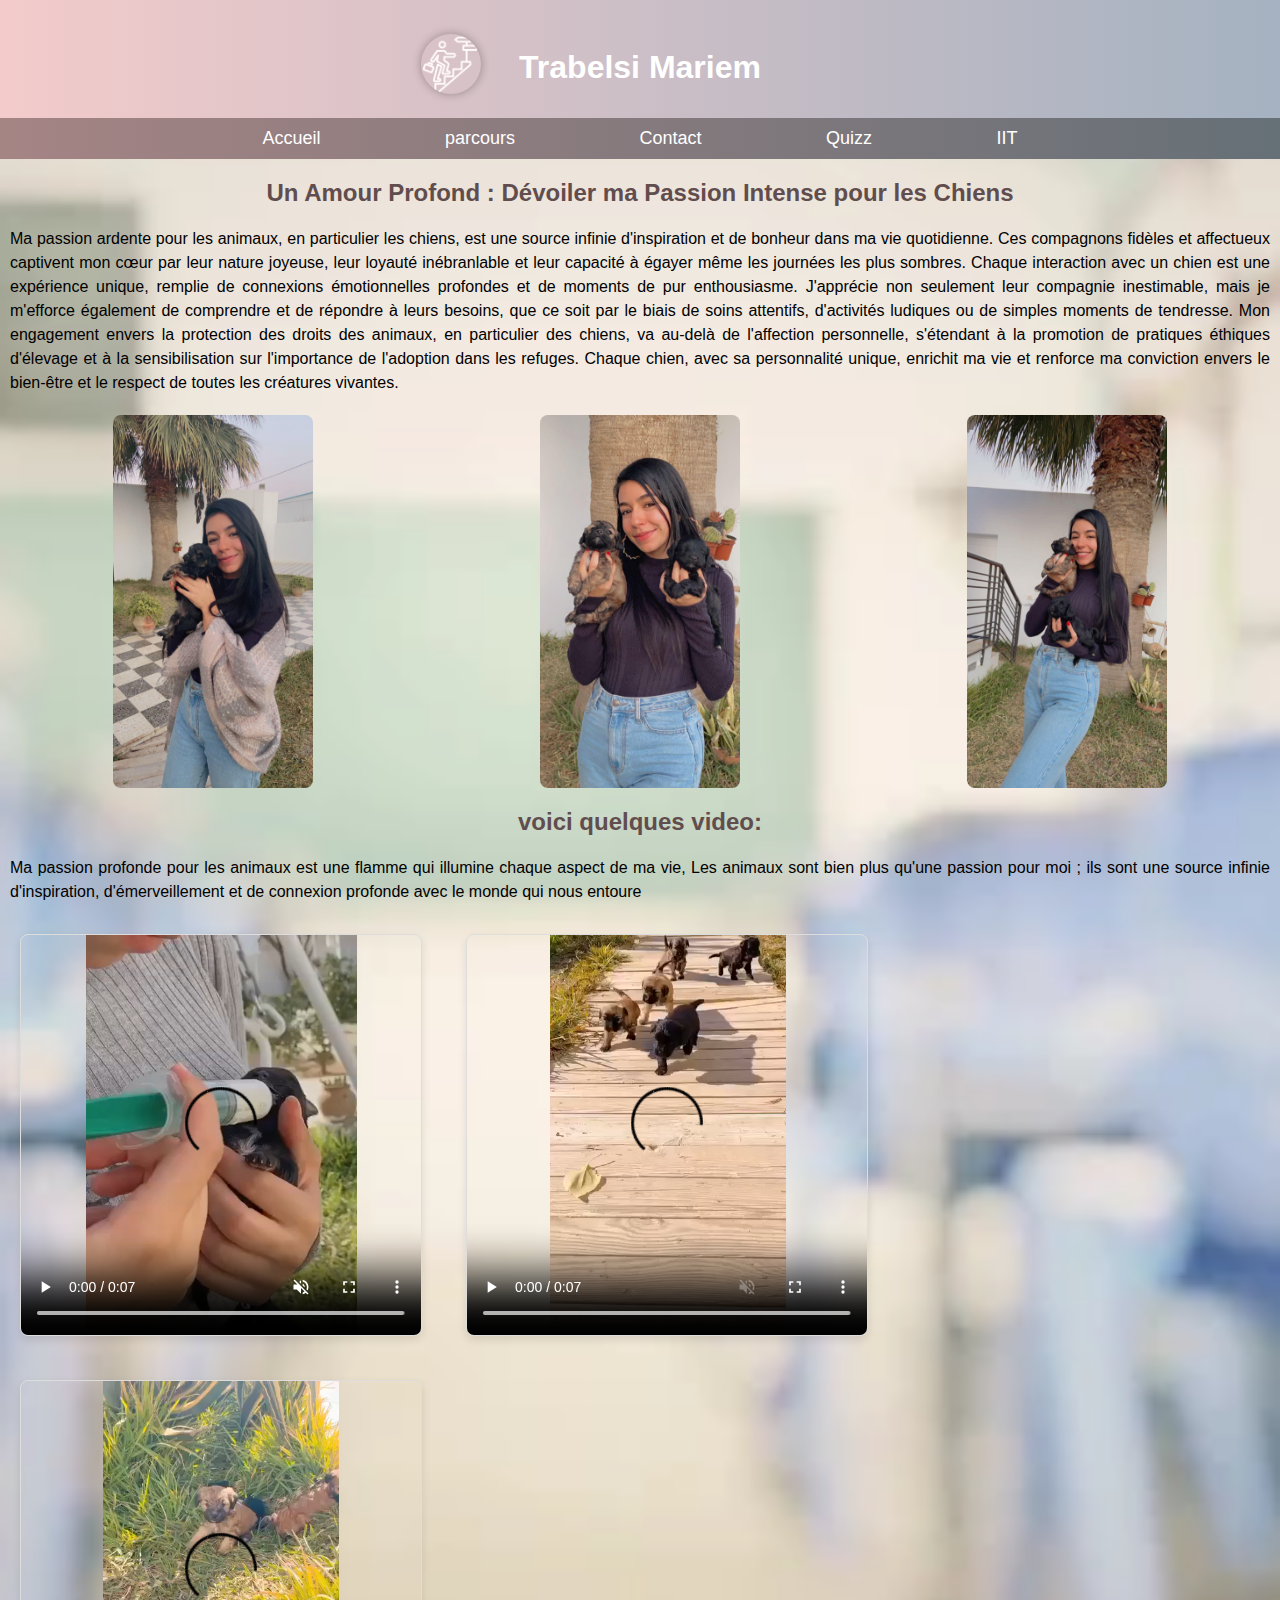
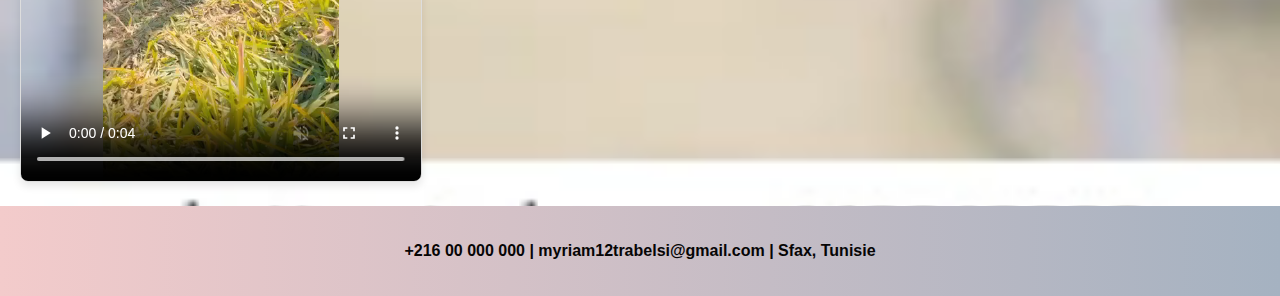
<file: passion.html>
<!DOCTYPE html>
<html lang="fr">
<head>
    <meta charset="UTF-8">
    <meta name="viewport" content="width=device-width, initial-scale=1.0">
    <title>parcours</title>
    <link rel="stylesheet" href="css/style.css">
    <link rel="stylesheet" href="https://cdnjs.cloudflare.com/ajax/libs/font-awesome/5.15.3/css/all.min.css">

</head>
<body>
    <header>
        <img src="images/parcours.png" alt="icone-parcours" id="img-parcours">

        <h1> Trabelsi Mariem</h1>
    </header>
    <nav>
        <a href="index.html">Accueil</a>
        <div class="dropdown-container">
            <a href="parcours.html" class="parcours-dropdown">parcours</a>
            <div class="dropdown-content">
                <a href="parcour-acedimique.html">parcours académique</a>
                <a href="campetance-info.html">compétences informatiques</a>
                <a href="stages.html">stages</a>
                <a href="matiere.html">matières</a>
                <a href="passion.html"class="couleur">passions</a>

            </div>
        </div>
      
        <a href="contact.html">Contact</a>
        <a href="quize.html">Quizz</a>
        <a href="iit.html">IIT</a>
    </nav>
   <h2 class="h2-passion">Un Amour Profond : Dévoiler ma Passion Intense pour les Chiens</h2>
   <p class="p-passion">Ma passion ardente pour les animaux, en particulier les chiens, est une source infinie d'inspiration et de bonheur dans ma vie quotidienne. Ces compagnons fidèles et affectueux captivent mon cœur par leur nature joyeuse, leur loyauté inébranlable et leur capacité à égayer même les journées les plus sombres. Chaque interaction avec un chien est une expérience unique, remplie de connexions émotionnelles profondes et de moments de pur enthousiasme. J'apprécie non seulement leur compagnie inestimable, mais je m'efforce également de comprendre et de répondre à leurs besoins, que ce soit par le biais de soins attentifs, d'activités ludiques ou de simples moments de tendresse. Mon engagement envers la protection des droits des animaux, en particulier des chiens, va au-delà de l'affection personnelle, s'étendant à la promotion de pratiques éthiques d'élevage et à la sensibilisation sur l'importance de l'adoption dans les refuges. Chaque chien, avec sa personnalité unique, enrichit ma vie et renforce ma conviction envers le bien-être et le respect de toutes les créatures vivantes.
   </p>
   <div class="img-passion">
   <img src="images/mimo (1).jpg"alt="moi et mes chiens">
   <img src="images/mimo (4).jpg"alt="moi et mes chiens">
   <img src="images/mimo (3).jpg"alt="moi et mes chiens"></div>
   <h2 class="h2-passion">voici quelques video:</h2>
   <p class="p-passion">Ma passion profonde pour les animaux est une flamme qui illumine chaque aspect de ma vie, Les animaux sont bien plus qu'une passion pour moi ; ils sont une source infinie d'inspiration, d'émerveillement et de connexion profonde avec le monde qui nous entoure</p>
   <video preload="auto" autoplay controls muted>
    <source src="videos/chien2.mp4" type="video/mp4">
</video>
<video preload="auto" autoplay controls muted>
    <source src="videos/chien.mp4" type="video/mp4">
</video>
<video preload="auto" autoplay controls muted>
    <source src="videos/chien1.mp4" type="video/mp4">
</video>

    </body>
    <footer>
        <p>+216 00 000 000 | myriam12trabelsi@gmail.com | Sfax, Tunisie</p>
    </footer>
    </html>
</file>
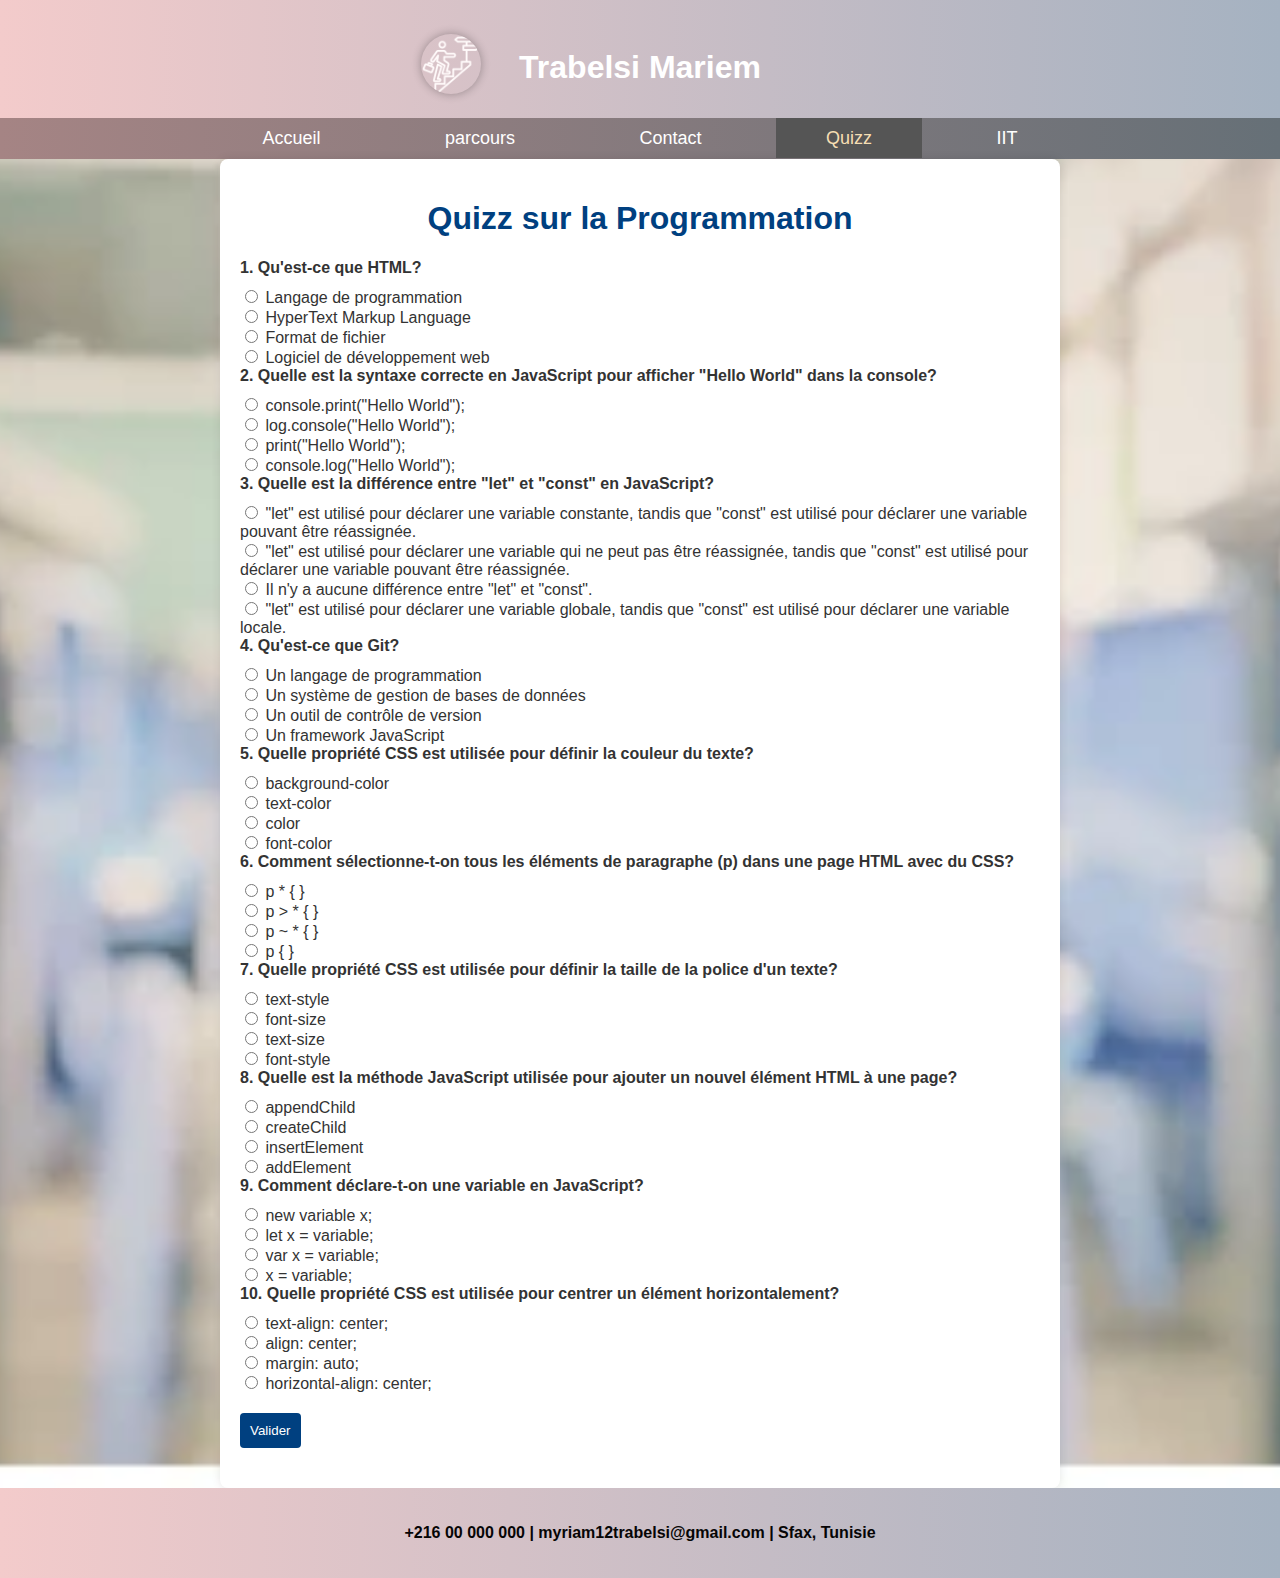
<file: quize.html>
<!DOCTYPE html>
<html lang="fr">
<head>
    <meta charset="UTF-8">
    <meta name="viewport" content="width=device-width, initial-scale=1.0">
    <title>Quizz sur la Programmation</title>
    <link rel="stylesheet" href="css/style.css">
    <script src="js/index.js"></script>
</head>
<body >
    <header>
        <img src="images/parcours.png" alt="icone-parcours" id="img-parcours">
        <h1> Trabelsi Mariem</h1>
    </header>
    <nav>
        <a href="index.html" >Accueil</a>
        <div class="dropdown-container">
            <a href="parcours.html" class="parcours-dropdown">parcours</a>
            <div class="dropdown-content">
                <a href="parcour-acedimique.html">parcours académique</a>
                <a href="campetance-info.html">compétences informatiques</a>
                <a href="stages.html">stages</a>
                <a href="matiere.html">matières</a>
                <a href="passion.html">passions</a>

            </div>
        </div>
        <a href="contact.html">Contact</a>
        <a href="quize.html"class="couleur">Quizz</a>
        <a href="iit.html">IIT</a>
    </nav>
    
    <div class="body-quiz">
    <h1 class="title-quiz">Quizz sur la Programmation</h1>

    <form id="quizForm">
        <label class="label-quiz">1. Qu'est-ce que HTML?</label>
        <div class="quiz"><input type="radio" name="q1" value="a"> Langage de programmation</div>
        <div class="quiz"><input type="radio" name="q1" value="b"> HyperText Markup Language</div>
        <div class="quiz"><input type="radio" name="q1" value="c"> Format de fichier</div>
        <div class="quiz"> <input type="radio" name="q1" value="d"> Logiciel de développement web</div>

        <label class="label-quiz">2. Quelle est la syntaxe correcte en JavaScript pour afficher "Hello World" dans la console?</label>
        <div class="quiz"><input type="radio" name="q2" value="a"> console.print("Hello World");</div>
        <div class="quiz"><input type="radio" name="q2" value="b"> log.console("Hello World");</div>
        <div class="quiz"><input type="radio" name="q2" value="c"> print("Hello World");</div>
        <div class="quiz"><input type="radio" name="q2" value="d"> console.log("Hello World");</div>
        <label class="label-quiz">3. Quelle est la différence entre "let" et "const" en JavaScript?</label>
        <div class="quiz"><input type="radio" name="q3" value="a"> "let" est utilisé pour déclarer une variable constante, tandis que "const" est utilisé pour déclarer une variable pouvant être réassignée.</div>
        <div class="quiz"><input type="radio" name="q3" value="b"> "let" est utilisé pour déclarer une variable qui ne peut pas être réassignée, tandis que "const" est utilisé pour déclarer une variable pouvant être réassignée.</div>
        <div class="quiz"><input type="radio" name="q3" value="c"> Il n'y a aucune différence entre "let" et "const".</div>
        <div class="quiz"><input type="radio" name="q3" value="d"> "let" est utilisé pour déclarer une variable globale, tandis que "const" est utilisé pour déclarer une variable locale.</div>
        <label class="label-quiz">4. Qu'est-ce que Git?</label>
        <div class="quiz"><input type="radio" name="q4" value="a"> Un langage de programmation</div>
        <div class="quiz"><input type="radio" name="q4" value="b"> Un système de gestion de bases de données</div>
        <div class="quiz"><input type="radio" name="q4" value="c"> Un outil de contrôle de version</div>
        <div class="quiz"><input type="radio" name="q4" value="d"> Un framework JavaScript</div>
        <label class="label-quiz">5. Quelle propriété CSS est utilisée pour définir la couleur du texte?</label>
        <div class="quiz"><input type="radio" name="q5" value="a"> background-color</div>
        <div class="quiz"><input type="radio" name="q5" value="b"> text-color</div>
        <div class="quiz"><input type="radio" name="q5" value="c"> color</div>
        <div class="quiz"><input type="radio" name="q5" value="d"> font-color</div>
        <label class="label-quiz">6. Comment sélectionne-t-on tous les éléments de paragraphe (p) dans une page HTML avec du CSS?</label>
        <div class="quiz"><input type="radio" name="q6" value="a"> p * { }</div>
        <div class="quiz"><input type="radio" name="q6" value="b"> p > * { }</div>
        <div class="quiz"><input type="radio" name="q6" value="c"> p ~ * { }</div>
        <div class="quiz"><input type="radio" name="q6" value="d"> p { }</div>
        <label class="label-quiz">7. Quelle propriété CSS est utilisée pour définir la taille de la police d'un texte?</label>
        <div class="quiz"><input type="radio" name="q7" value="a"> text-style</div>
        <div class="quiz"><input type="radio" name="q7" value="b"> font-size</div>
        <div class="quiz"><input type="radio" name="q7" value="c"> text-size</div>
        <div class="quiz"><input type="radio" name="q7" value="d"> font-style</div>
        <label class="label-quiz">8. Quelle est la méthode JavaScript utilisée pour ajouter un nouvel élément HTML à une page?</label>
        <div class="quiz"><input type="radio" name="q8" value="a"> appendChild</div>
        <div class="quiz"><input type="radio" name="q8" value="b"> createChild</div>
        <div class="quiz"><input type="radio" name="q8" value="c"> insertElement</div>
        <div class="quiz"><input type="radio" name="q8" value="d"> addElement</div>
        <label class="label-quiz">9. Comment déclare-t-on une variable en JavaScript?</label>
        <div class="quiz"><input type="radio" name="q9" value="a"> new variable x;</div>
        <div class="quiz"><input type="radio" name="q9" value="b"> let x = variable;</div>
        <div class="quiz"><input type="radio" name="q9" value="c"> var x = variable;</div>
        <div class="quiz"><input type="radio" name="q9" value="d"> x = variable;</div>
<div class="quiz"><label class="label-quiz">10. Quelle propriété CSS est utilisée pour centrer un élément horizontalement?</label>
<div class="quiz"><input type="radio" name="q10" value="a"> text-align: center;</div>
<div class="quiz"><input type="radio" name="q10" value="b"> align: center;</div>
<div class="quiz"><input type="radio" name="q10" value="c"> margin: auto;</div>
<div class="quiz"></div><input type="radio" name="q10" value="d"> horizontal-align: center;</div>
                                                        

        <button type="button" class="button-quiz " onclick="calculateScore()">Valider</button>
    </form>

    <div id="result-quiz"></div>

   
</div>
</body>
<footer>
    <p>+216 00 000 000 | myriam12trabelsi@gmail.com | Sfax, Tunisie</p>
</footer>
</html>
</file>
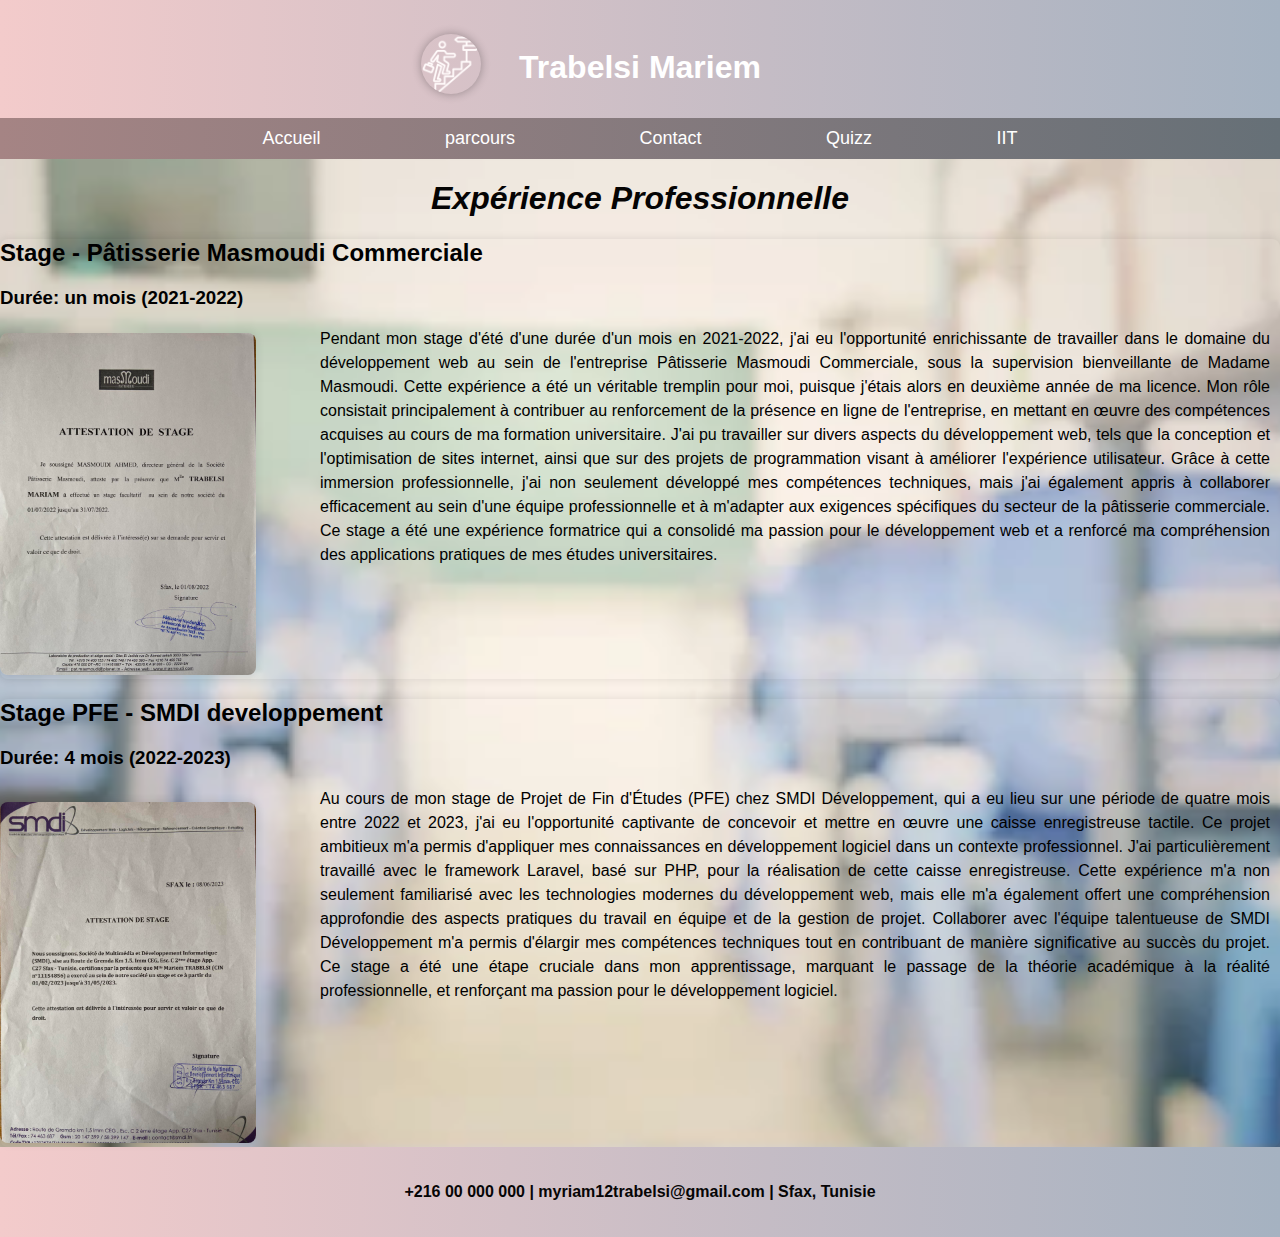
<file: stages.html>
<!DOCTYPE html>
<html lang="fr">
<head>
    <meta charset="UTF-8">
    <meta name="viewport" content="width=device-width, initial-scale=1.0">
    <title>parcours</title>
    <link rel="stylesheet" href="css/style.css">
    <link rel="stylesheet" href="https://cdnjs.cloudflare.com/ajax/libs/font-awesome/5.15.3/css/all.min.css">

</head>
<body>
    <header>
        <img src="images/parcours.png" alt="icone-parcours" id="img-parcours">

        <h1> Trabelsi Mariem</h1>
    </header>
    <nav>
        <a href="index.html">Accueil</a>
        <div class="dropdown-container">
            <a href="parcours.html" class="parcours-dropdown">parcours</a>
            <div class="dropdown-content">
                <a href="parcour-acedimique.html">parcours académique</a>
                <a href="campetance-info.html">compétences informatiques</a>
                <a href="stages.html"class="couleur">stages</a>
                <a href="matiere.html">matières</a>
                <a href="passion.html">passions</a>

            </div>
        </div>
      
        <a href="contact.html">Contact</a>
        <a href="quize.html">Quizz</a>
        <a href="iit.html">IIT</a>
    </nav>
    <h1 class="title">Expérience Professionnelle</h1>
    <div class="experience">
      <h2>Stage - Pâtisserie Masmoudi Commerciale</h2>
      <h3>Durée: un mois (2021-2022)</h3>
      <p class="parag-stage">
        Pendant mon stage d'été d'une durée d'un mois en 2021-2022, j'ai eu l'opportunité enrichissante de travailler dans le domaine du développement web au sein de l'entreprise Pâtisserie Masmoudi Commerciale, sous la supervision bienveillante de Madame Masmoudi. Cette expérience a été un véritable tremplin pour moi, puisque j'étais alors en deuxième année de ma licence. Mon rôle consistait principalement à contribuer au renforcement de la présence en ligne de l'entreprise, en mettant en œuvre des compétences acquises au cours de ma formation universitaire. J'ai pu travailler sur divers aspects du développement web, tels que la conception et l'optimisation de sites internet, ainsi que sur des projets de programmation visant à améliorer l'expérience utilisateur. Grâce à cette immersion professionnelle, j'ai non seulement développé mes compétences techniques, mais j'ai également appris à collaborer efficacement au sein d'une équipe professionnelle et à m'adapter aux exigences spécifiques du secteur de la pâtisserie commerciale. Ce stage a été une expérience formatrice qui a consolidé ma passion pour le développement web et a renforcé ma compréhension des applications pratiques de mes études universitaires.</p>
      <img src="images/stage1.jpg" class="img-stage">
    </div>
    <div class="experience">
      <h2>Stage PFE - SMDI developpement</h2>
      <h3>Durée: 4 mois (2022-2023)</h3>
      <p class="parag-pfe">Au cours de mon stage de Projet de Fin d'Études (PFE) chez SMDI Développement, qui a eu lieu sur une période de quatre mois entre 2022 et 2023, j'ai eu l'opportunité captivante de concevoir et mettre en œuvre une caisse enregistreuse tactile. Ce projet ambitieux m'a permis d'appliquer mes connaissances en développement logiciel dans un contexte professionnel. J'ai particulièrement travaillé avec le framework Laravel, basé sur PHP, pour la réalisation de cette caisse enregistreuse. Cette expérience m'a non seulement familiarisé avec les technologies modernes du développement web, mais elle m'a également offert une compréhension approfondie des aspects pratiques du travail en équipe et de la gestion de projet. Collaborer avec l'équipe talentueuse de SMDI Développement m'a permis d'élargir mes compétences techniques tout en contribuant de manière significative au succès du projet. Ce stage a été une étape cruciale dans mon apprentissage, marquant le passage de la théorie académique à la réalité professionnelle, et renforçant ma passion pour le développement logiciel.</p>
      <img src="images/pfe.jpg" class="img-pfe">
    </div>
     
</body>
<footer>
    <p>+216 00 000 000 | myriam12trabelsi@gmail.com | Sfax, Tunisie</p>
</footer>
</html>
</file>
<file: css/style.css>
body {
    font-family: Arial, sans-serif;
    margin: 0;
    padding: 0;
    background-color: #f4f4f4;
    background-image: url('school.webp');
    background-size: cover; 
    background-repeat: no-repeat; 
    background-position: center;
}

header {
    background: linear-gradient(to right, #f3cbcb, #a5b2c1);
    color: #fff;
    padding: 10px;
    text-align: center;
}

nav {
    background: linear-gradient(to right, #a58484, #667077);
    text-align: center;
}

nav a {
    color: #fff;
    text-decoration: none;
    padding: 10px 50px; 
    margin: 0 10px;
    font-family: 'VotrePolice', sans-serif;
    font-size: 18px;
   
}

nav a:hover,
nav a:focus {
    color: #F5DEB3;
    background-color: #555;
    
   
}

#img-parcours {
    width: 60px;
    height: 60px; 
    margin-bottom: -70px;
    margin-right: 30%;
    border-radius: 50%; 
    box-shadow: 0 0 10px rgba(0, 0, 0, 0.3); 
    transition: transform 0.3s ease-in-out;
}

#img-parcours:hover {
    transform: scale(1.1); 
}


#img-academique {
    max-width: 200px;
    height:250px;
    padding: 3px;
    border: 10px solid  rgb(143, 136, 128);
    box-shadow: 5px 10px 5px rgba(0, 0, 0, 0.5); 
    margin-bottom: -27%;
    margin-left: -17%;
}

#img-academique:hover {
    transform: scale(1.1); 
}

.profile-image {
    max-width: 200px;
    height:250px;
    padding: 3px;
    border: 10px solid  rgb(143, 136, 128);
    box-shadow: 5px 10px 5px rgba(0, 0, 0, 0.5); 
}
.profile-image:hover{    transform: scale(1.1); 
}

section {
    padding: 20px;
    text-align: justify;
}

footer {
    background: linear-gradient(to right, #f3cbcb, #a5b2c1);		;
    color: #060505;
   padding:20px;
    text-align: center;
margin-bottom: 0;
font-weight: bold;
}

.social-icons {
    text-align: center;
    padding: 20px;
    margin: auto;
}

.social-icons a {
    display: inline-block;
    color: #333;
    margin: 10px;
    font-size: 24px; 
}

.img_p {
    display: flex;
    align-items: center;
}

#img_acceuil {
    height: 30%;
    width: 20%;
    margin-right: 20px;
border-radius: 15px; }

#paragraphe_acc {
    text-align: justify;
    font-style: oblique;
    color: black;
    line-height: 2;
  
}
.h2acc{
    color:  #6e3f3f;
font-weight: bold;
text-decoration:underline ;}

.title{
    font-style: italic;
    text-align: center;
    color:rgb(5, 4, 4);
}
.tous{
    margin-top: -320px;
    padding-left: 300px;
    line-height: 2; 
    color: #333; 
    background-color: #f5f5f5; 
}
.contact-info{border-radius: 8px;
    box-shadow: 0 0 10px rgba(0, 0, 0, 0.1);
    transition: background-color 0.3s ease; 
}
.contact-info:hover {
    background-color: #ddd; 
}
.education{border-radius: 8px;
    box-shadow: 0 0 10px rgba(0, 0, 0, 0.1);
    transition: background-color 0.3s ease; 
}
.education:hover {
    background-color: #ddd; 
}
.experience{border-radius: 8px;
    box-shadow: 0 0 10px rgba(0, 0, 0, 0.1);
    transition: background-color 0.3s ease; 
}
.experience:hover {
    background-color: #ddd;

}

.Competences1{border-radius: 8px;
    box-shadow: 0 0 10px rgba(0, 0, 0, 0.1);
    transition: background-color 0.3s ease;
}
.Competences1:hover {
    background-color: #ddd;
}
.lang{border-radius: 8px;
    box-shadow: 0 0 10px rgba(0, 0, 0, 0.1);
    transition: background-color 0.3s ease; }
.lang:hover {
    background-color: #ddd; 
}
.formation{border-radius: 8px;
    box-shadow: 0 0 10px rgba(0, 0, 0, 0.1);
    transition: background-color 0.3s ease; 
}
.formation:hover {
    background-color: #ddd; 
}
.Competences2{border-radius: 8px;
    box-shadow: 0 0 10px rgba(0, 0, 0, 0.1);
    transition: background-color 0.3s ease; }
.Competences2:hover {
    background-color: #ddd; 
}
.body-quiz {
    font-family: 'Segoe UI', Tahoma, Geneva, Verdana, sans-serif;
    margin: 20px;
    background-color: #f4f4f4;
    color: #333;
    max-width: 800px;
    margin: auto;
    background-color: #fff;
    padding: 20px;
    border-radius: 8px;
    box-shadow: 0 0 10px rgba(0, 0, 0, 0.1);
}

.title-quiz {
    color: #004080;
    text-align: center;
}

.label-quiz {
    display: block;
    margin-bottom: 10px;
    font-size: 16px;
    font-weight: bold;
}

.quiz {
    margin-right: 5px;
    display: block;
}

.button-quiz {
    display: block;
    margin-top: 20px;
    padding: 10px;
    background-color: #004080;
    color: #fff;
    border: none;
    border-radius: 4px;
    cursor: pointer;
}

.button-quiz :hover {
    background-color: #00214d;
}

#result-quiz {
    margin-top: 20px;
    font-size: 18px;
}
#img-iit{
 height: 300px;
    width: 100%;
}


.tab-iit{
    width: 100%;
    border-collapse: collapse;
    margin-top: 20px;
}

.th-iit, .td-iit {
    border: 1px solid #ddd;
    padding: 8px;
    text-align: left;
}

.th-iit {
    background-color: #f2f2f2;
}
.h2-iit{
    text-align: center;
}
.tab-iit{
    background-color: #ffffff;
    color: #020202;
}

.couleur{
    color: #F5DEB3;
    background-color: #555;

}
#couleur{
    color: #F5DEB3;
    background-color: #555;

}
.dropdown-container {
    position: relative;
    display: inline-block;
}

.parcours-dropdown {
    display: block;
    padding: 10px 50px;
    color: #fff;
    text-decoration: none;
    transition: color 0.3s;
}

.parcours-dropdown:hover,
.parcours-dropdown:focus {
    color: #F5DEB3;
}

.dropdown-content {
    position: absolute;
    left: 0;
    background: linear-gradient(to right, #a58484, #667077);
    box-shadow: 0 0 5px rgba(0, 0, 0, 0.1);
    border-radius: 0 0 5px 5px;
    overflow: hidden;
    max-height: 0;
    transition: max-height 0.3s ease-out;
}

.parcours-dropdown:hover + .dropdown-content,
.dropdown-content:hover {
    max-height: 1000px; /* ou une valeur suffisamment grande pour afficher toutes les options */
}

.dropdown-content a {
    display: block;
    padding: 10px 50px;
    color: #fff;
    text-decoration: none;
    transition: background-color 0.3s;
}

.dropdown-content a:hover {
    background-color: #555;
}
#parag-parcours {
    border-radius: 8px;
    box-shadow: 0 0 10px rgba(0, 0, 0, 0.1);
    transition: background-color 0.3s ease;
}

#parag-parcours:hover {
    background-color: #ddd;
}
#img-bac {
    width: 30%; 
    height: 30%; 
    border: 4px solid #000; 
    box-shadow: 5px 5px 10px rgba(0, 0, 0, 0.3);
  }
  #img-fac{ width: 30%; 
    height: 30%; 
    border: 4px solid #000; 
    box-shadow: 5px 5px 10px rgba(0, 0, 0, 0.3);}
     .myTable {
      border-collapse: collapse;
      width: 100%;
 height: 400px;
 background:white;
    }

 
    .myTable th {
      background: #f2f2f2;
      border: 1px solid #ddd;
      padding: 8px;
      text-align: left;
    }

    .myTable td {
      border: 1px solid #ddd;
      padding: 8px;
      text-align: left;
    }
    #img-technique{ 
        width: 100px;
    height: 100px; 
    margin-bottom: -190px;
    margin-left: 10px;
   
    border-radius: 50%; 
    box-shadow: 0 0 10px rgba(0, 0, 0, 0.3); 
    transition: transform 0.3s ease-in-out;}
    #img-technique:hover {
        transform: scale(1.1); }
        #img-prog{ 
            width: 100px;
        height: 100px; 
        margin-bottom: -190px;
        margin-left: 120px;
       
        border-radius: 50%; 
        box-shadow: 0 0 10px rgba(0, 0, 0, 0.3); 
        transition: transform 0.3s ease-in-out;}
        #img-prog:hover {
            transform: scale(1.1); }
            #img-web{ 
                width: 100px;
            height: 100px; 
            margin-bottom: -190px;
            margin-left: 100px;
           
            border-radius: 50%; 
            box-shadow: 0 0 10px rgba(0, 0, 0, 0.3); 
            transition: transform 0.3s ease-in-out;}
            #img-web:hover {
                transform: scale(1.1); }
                    
                #img-base{ 
                    width: 100px;
                height: 100px; 
                margin-bottom: -190px;
                margin-left: 80px;
               
                border-radius: 50%; 
                box-shadow: 0 0 10px rgba(0, 0, 0, 0.3); 
                transition: transform 0.3s ease-in-out;}
                #img-base:hover {
                    transform: scale(1.1); }
 #img-systeme{ 
    width: 100px;
  height: 100px; 
    margin-bottom: -190px;
  margin-left: 100px;
                   
border-radius: 50%; 
box-shadow: 0 0 10px rgba(0, 0, 0, 0.3); 
 transition: transform 0.3s ease-in-out;}
#img-systeme:hover {
 transform: scale(1.1); }
 #img-php{ 
    width: 80px;
  height: 100px; 
    margin-bottom: -190px;
  margin-left: 45px;
                   
border-radius: 50%; 
box-shadow: 0 0 10px rgba(0, 0, 0, 0.3); 
 transition: transform 0.3s ease-in-out;}
#img-php:hover {
 transform: scale(1.1); }
 #img-photoshop{ 
    width: 100px;
  height: 100px; 
    margin-bottom: -190px;
  margin-left: 20px;
                   
border-radius: 50%; 
box-shadow: 0 0 10px rgba(0, 0, 0, 0.3); 
 transition: transform 0.3s ease-in-out;}
#img-photoshop:hover {
 transform: scale(1.1); }                                                      
 #img-outils{ 
    width: 100px;
  height: 100px; 
    margin-bottom: -190px;
  margin-left: 40px;
                   
border-radius: 50%; 
box-shadow: 0 0 10px rgba(0, 0, 0, 0.3); 
 transition: transform 0.3s ease-in-out;}
#img-outils:hover {
 transform: scale(1.1); }        
 .img-stage {
    max-width: 20%;
    height: auto;
    border-radius: 8px; /* Bord arrondi */
    box-shadow: 0 0 10px rgba(0, 0, 0, 0.1); /* Ombre légère */
    margin-top: -250px;
  }
  .parag-stage{
    margin-left:25%;
    margin-right: 10px;
    text-align: justify;
    line-height: 1.5;
  }
  .img-pfe{
    max-width: 20%;
    height: auto;
    border-radius: 8px; /* Bord arrondi */
    box-shadow: 0 0 10px rgba(0, 0, 0, 0.1); /* Ombre légère */
    margin-top:-17%;
  }
  .parag-pfe{
    margin-left:25%;
    margin-right: 10px;
    text-align: justify;
    line-height: 1.5;
  }
  table {
    width: 100%;
    border-collapse: collapse;
    margin-bottom: 20px;
  }

  th, td {
    border: 1px solid #ddd;
    padding: 8px;
    text-align: left;
  }

  th {
    background-color: #f2f2f2;
  }
  .h2-matiere{
    text-align: center;
    background-color: #a58484;
   padding-top: 30px;
    height:50px;
    color: #ffffff;
  }

.h2-passion {
color: #614d4d ;
    text-align: center;
}

.p-passion {
    color: #000000;
    font-size: 16px; 
    line-height: 1.5; 
    margin: 10px 10px 10px 10px; 
    text-align: justify;
}


.img-passion {
    display: flex;
    justify-content: space-around;
    margin-top: 20px; }


.img-passion img {
    width: 200px; 
    height: auto; 
    border-radius: 8px;
    margin: 0 10px; 
}

video {
    width: 400px; 
    height: 400px; 
    margin-bottom: 20px; 
    margin: 20px;
}


video {
    border: 1px solid #ddd; 
    border-radius: 8px;
}


video {
    box-shadow: 0 4px 8px rgba(0, 0, 0, 0.1); /* Ombre légère */
}
</file>
